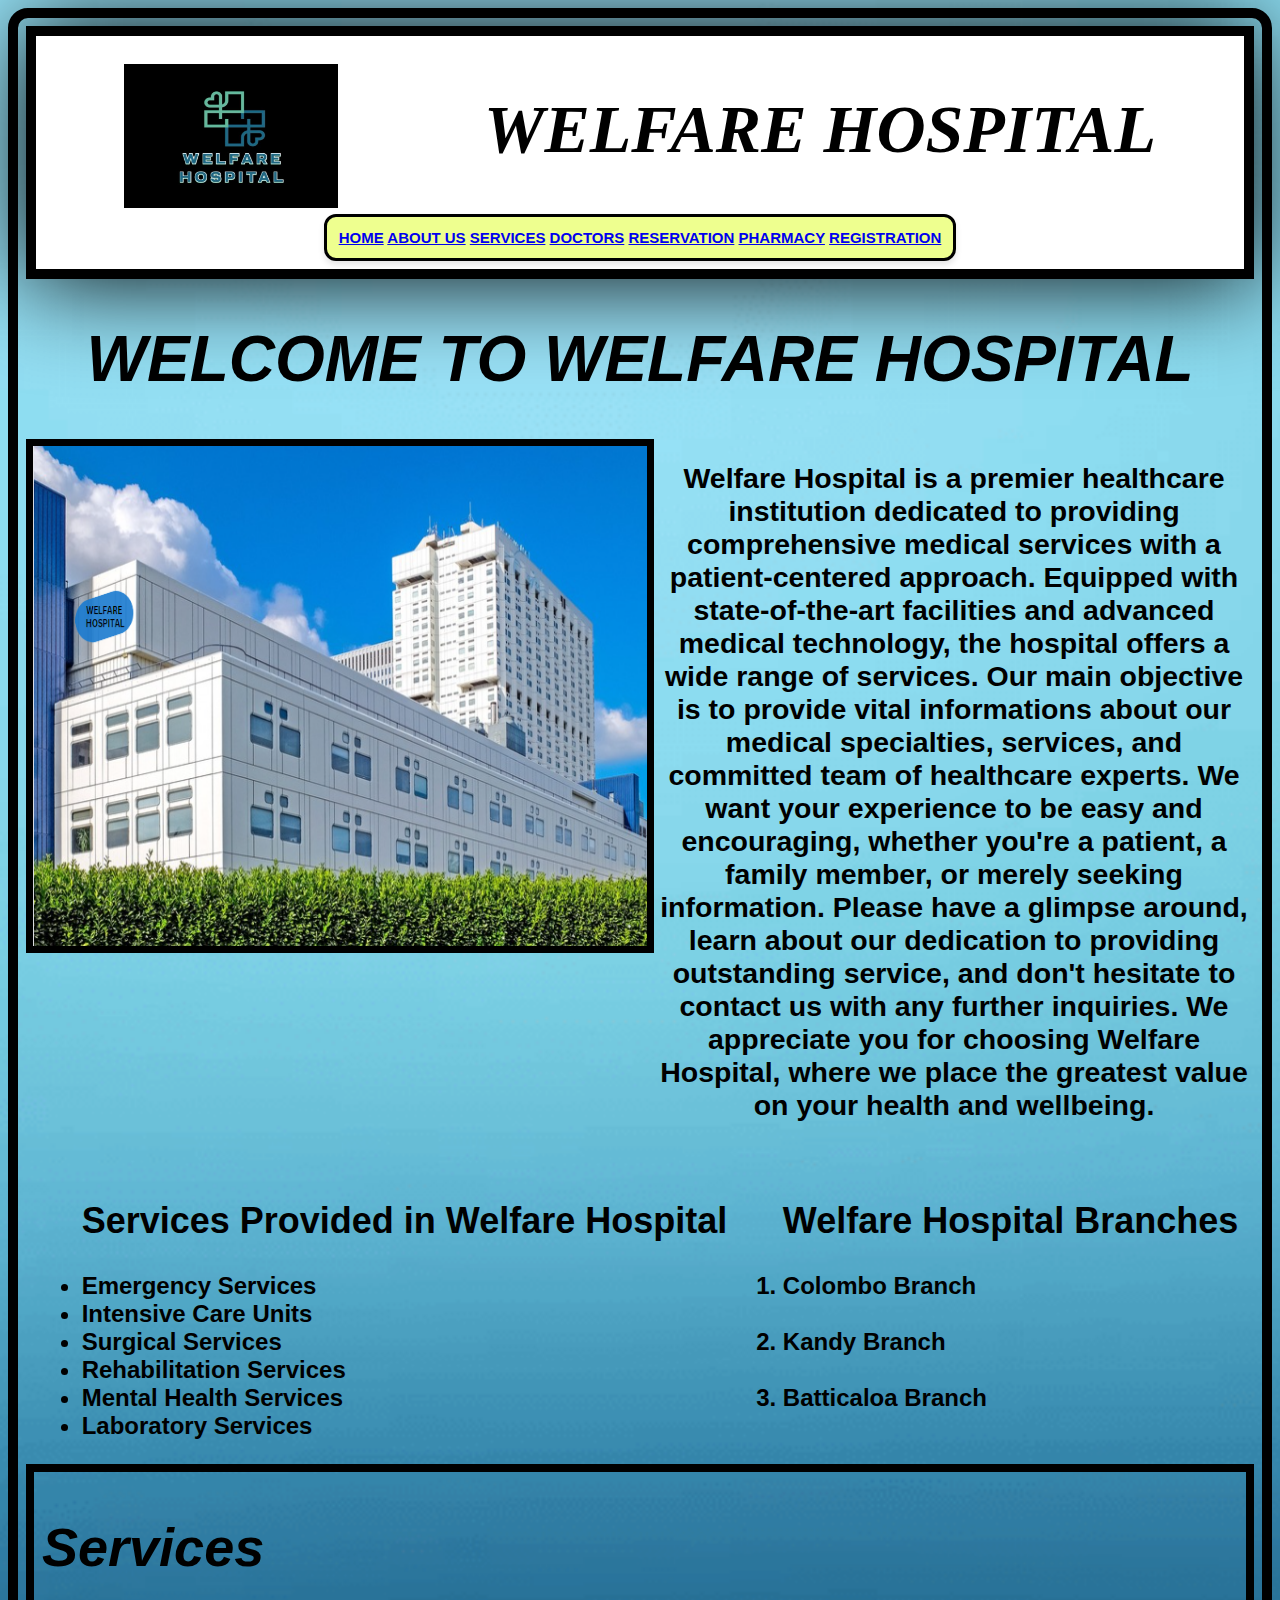
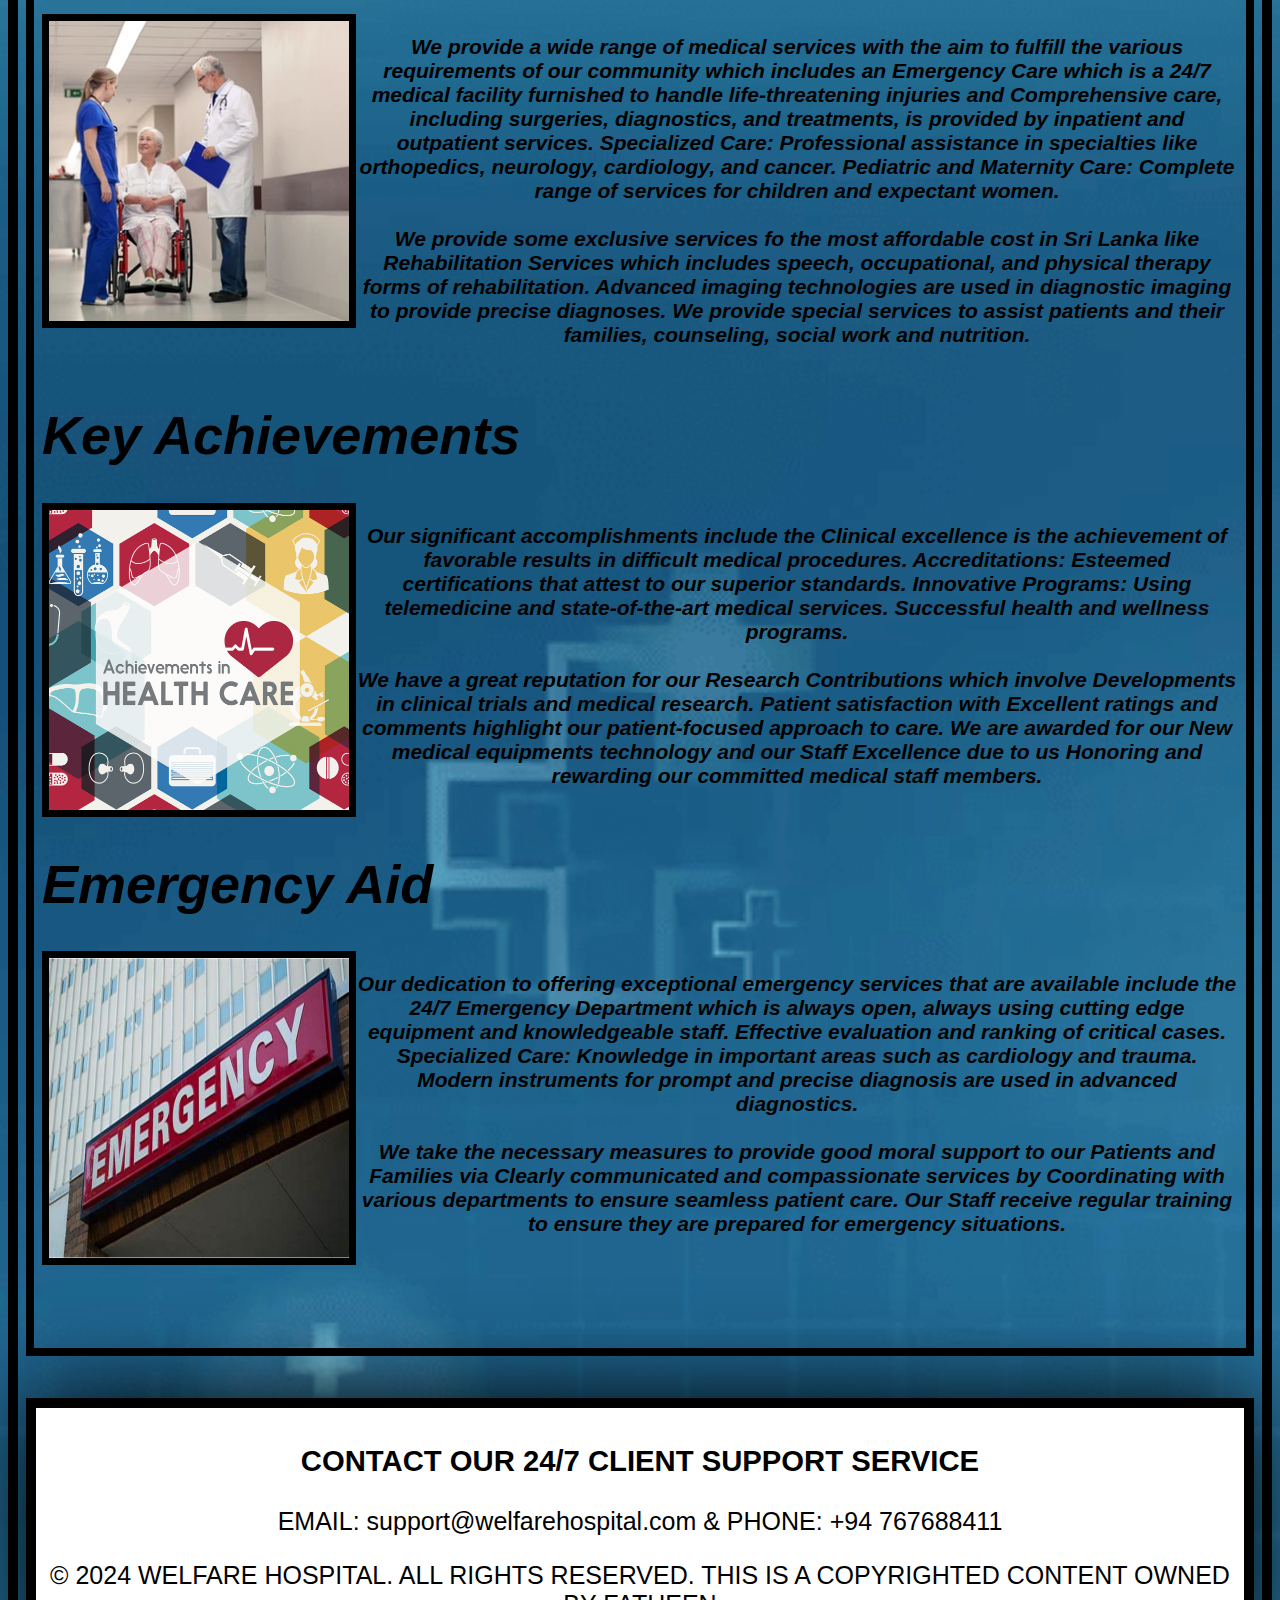
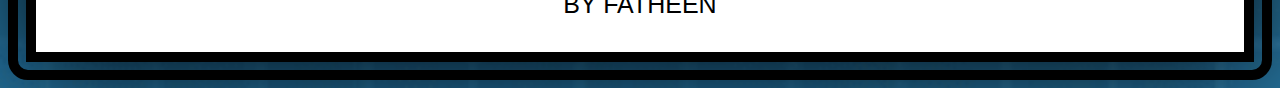
<file: index.html>
<!DOCTYPE html>
<html lang="en">
<head>
    <meta charset="UTF-8">
    <meta name="viewport" content="width=device-width, initial-scale=1.0">
    <meta name="keywords" content="WELFARE HOSPITAL">
    <meta name="description" content="this website contains informations about WELFARE HOSPITAL">
    <link rel="stylesheet" href="CSS_Styles/HeaderandFooterStyles.css">
    <link rel="stylesheet" href="CSS_Styles/IndexStyles.css">
    <title>WELFARE HOSPITAL</title>
    <link rel="shortcut icon" href="Images/favicon_package_v0.16 (1)/android-chrome-192x192.png" type="image/x-icon"><!--Adding Favicon to the Web Application-->
    <link rel="shortcut icon" href="Images/favicon_package_v0.16 (1)/android-chrome-384x384.png" type="image/x-icon">
    <link rel="shortcut icon" href="Images/favicon_package_v0.16 (1)/apple-touch-icon.png" type="image/x-icon">
    <link rel="shortcut icon" href="Images/favicon_package_v0.16 (1)/browserconfig.xml" type="image/x-icon">
    <link rel="shortcut icon" href="Images/favicon_package_v0.16 (1)/favicon-16x16.png" type="image/x-icon">
    <link rel="shortcut icon" href="Images/favicon_package_v0.16 (1)/favicon-32x32.png" type="image/x-icon">
    <link rel="shortcut icon" href="Images/favicon_package_v0.16 (1)/favicon.ico" type="image/x-icon">
    <link rel="shortcut icon" href="Images/favicon_package_v0.16 (1)/mstile-150x150.png" type="image/x-icon">
    <link rel="shortcut icon" href="Images/favicon_package_v0.16 (1)/safari-pinned-tab.svg" type="image/x-icon">
    <link rel="apple-touch-icon" sizes="180x180" href="Images/favicon_package_v0.16 (1)/android-chrome-192x192.png">
    <link rel="icon" type="image/png" sizes="32x32" href="/favicon-32x32.png">
    <link rel="icon" type="image/png" sizes="16x16" href="/favicon-16x16.png">
    <link rel="manifest" href="Images/favicon_package_v0.16 (1)/site.webmanifest">
    <link rel="mask-icon" href="/safari-pinned-tab.svg" color="#5bbad5">
    <meta name="msapplication-TileColor" content="#da532c">
    <meta name="theme-color" content="#ffffff">
</head>
<body bgcolor="#65fcf7">
    <body background="Images/Background.webp">
    <header>
        <section id="logo">
        <img src="Images/LOGO.jpg" alt="Logo" id="logo">
        </section>
        <h1>WELFARE HOSPITAL</h1>
        <section id="navigation"><!--Navigation Menu-->
        <nav>
            <a href="index.html">HOME</a>
            <a href="aboutpage.html">ABOUT US</a>
            <a href="services.html">SERVICES</a>
            <a href="doctors.html">DOCTORS</a>
            <a href="consultingreservation.html">RESERVATION</a>
            <a href="pharmacy.html">PHARMACY</a>
            <a href="registrationpage.html">REGISTRATION</a>
        </nav>
        </section>
    </header>
    <main><!--Main Content-->
        <article>
            <section id="title">
                <h1>WELCOME TO WELFARE HOSPITAL</h1>
            </section>
            <section id="introduction">
                <img src="Images/Hospital.png" alt="Hospital"><!--Main Image-->
                <h2>Welfare Hospital is a premier healthcare institution dedicated to providing comprehensive medical services with a patient-centered approach. Equipped with state-of-the-art facilities and advanced medical technology, the hospital offers a wide range of services. Our main objective is to provide vital informations about our medical specialties, services, and committed team of healthcare experts. We want your experience to be easy and encouraging, whether you're a patient, a family member, or merely seeking information. Please have a glimpse around, learn about our dedication to providing outstanding service, and don't hesitate to contact us with any further inquiries. We appreciate you for choosing Welfare Hospital, where we place the greatest value on your health and wellbeing.</h2>
                <br>
            </section>
            <section id="list">
                <ul><!--Unordered List Section-->
                    <h2>Services Provided in Welfare Hospital</h2>
                    <li>Emergency Services</li>
                    <li>Intensive Care Units</li>
                    <li>Surgical Services</li>
                    <li>Rehabilitation Services</li>
                    <li>Mental Health Services</li>
                    <li>Laboratory Services</li>
                </ul>
                <ol><!--Ordered List Section-->
                    <h2>Welfare Hospital Branches</h2>
                    <li>Colombo Branch</li>
                    <br>
                    <li>Kandy Branch</li>
                    <br>
                    <li>Batticaloa Branch</li>
                </ol>
            </section>
          
        </article>
        <section id="sect"><!--Three sub-sections-->
            <h1>Services</h1>
            <section id="services">
                
                <img src="Images/ServicesIMG.webp" alt="Services">
                <p>
                    We provide a wide range of medical services with the aim to fulfill the various requirements of our community which includes an Emergency Care which is a 24/7 medical facility furnished to handle life-threatening injuries and Comprehensive care, including surgeries, diagnostics, and treatments, is provided by inpatient and outpatient services.
                    Specialized Care: Professional assistance in specialties like orthopedics, neurology, cardiology, and cancer.
                    Pediatric and Maternity Care: Complete range of services for children and expectant women.
                    <br>
                    <br>
                    We provide some exclusive services fo the most affordable cost in Sri Lanka like Rehabilitation Services which includes speech, occupational, and physical therapy forms of rehabilitation.
                    Advanced imaging technologies are used in diagnostic imaging to provide precise diagnoses.
                    We provide special services to assist patients and their families, counseling, social work and nutrition.
                </p>

            </section>
            <h1>Key Achievements</h1>
            <section id="achievements">
                
                <img src="Images/Achievements.jpg" alt="Achievements">
                <p>
                    Our significant accomplishments include the Clinical excellence is the achievement of favorable results in difficult medical procedures.
                    Accreditations: Esteemed certifications that attest to our superior standards.
                    Innovative Programs: Using telemedicine and state-of-the-art medical services.
                    Successful health and wellness programs.
                    <br>
                    <br>
                    We have a great reputation for our Research Contributions which involve Developments in clinical trials and medical research.
                    Patient satisfaction with Excellent ratings and comments highlight our patient-focused approach to care.
                    We are awarded for our New medical equipments technology and our Staff Excellence due to us Honoring and rewarding our committed medical staff members.
                </p>

            </section>

            <h1>Emergency Aid</h1>
            <section id="emergency">
                <img src="Images/Emergency.jpg" alt="Emergency">
                <p>
                    Our dedication to offering exceptional emergency services that are available include the 24/7 Emergency Department which is always open, always using cutting edge equipment and knowledgeable staff.
                    Effective evaluation and ranking of critical cases.
                    Specialized Care: Knowledge in important areas such as cardiology and trauma.
                    Modern instruments for prompt and precise diagnosis are used in advanced diagnostics.
                    <br>
                    <br>
                    We take the necessary measures to provide good moral support to our Patients and Families via Clearly communicated and compassionate services by Coordinating with various departments to ensure seamless patient care.
                    Our Staff receive regular training to ensure they are prepared for emergency situations.
                </p>
            </section>
        </section>
        <br><br>
    </main>
    <footer>
        <section id="footer">
            <h3>CONTACT OUR 24/7 CLIENT SUPPORT SERVICE</h3>
            <p>EMAIL: support@welfarehospital.com & PHONE: +94 767688411</p>
            <P>&copy; 2024 WELFARE HOSPITAL. ALL RIGHTS RESERVED. THIS IS A COPYRIGHTED CONTENT OWNED BY FATHEEN</P>
        </section>
        <!--References of Content :
        
        LOGO - Design.com, 2024. AI Logo Generator, Available at: https://www.design.com/ai-logo-generator.
        Background Image - Pxfuel, Available at: https://www.pxfuel.com/.
        Main Image - Google Images, Available at: https://images.app.goo.gl/G9cDQbU7GBvEnw2B9.
        Services Image - Google Images, Available at: https://images.app.goo.gl/MZTP33XvSsC3HNPYA.
        Key Achievements Image - Google Images, Available at: https://images.app.goo.gl/DAoLDhdgavM7QMkz6.
        Emergency Aid Image - Google Images, Available at: https://images.app.goo.gl/iw6tTyQo12rpvkr8A.-->
    </footer>
</body>
</html>
</file>
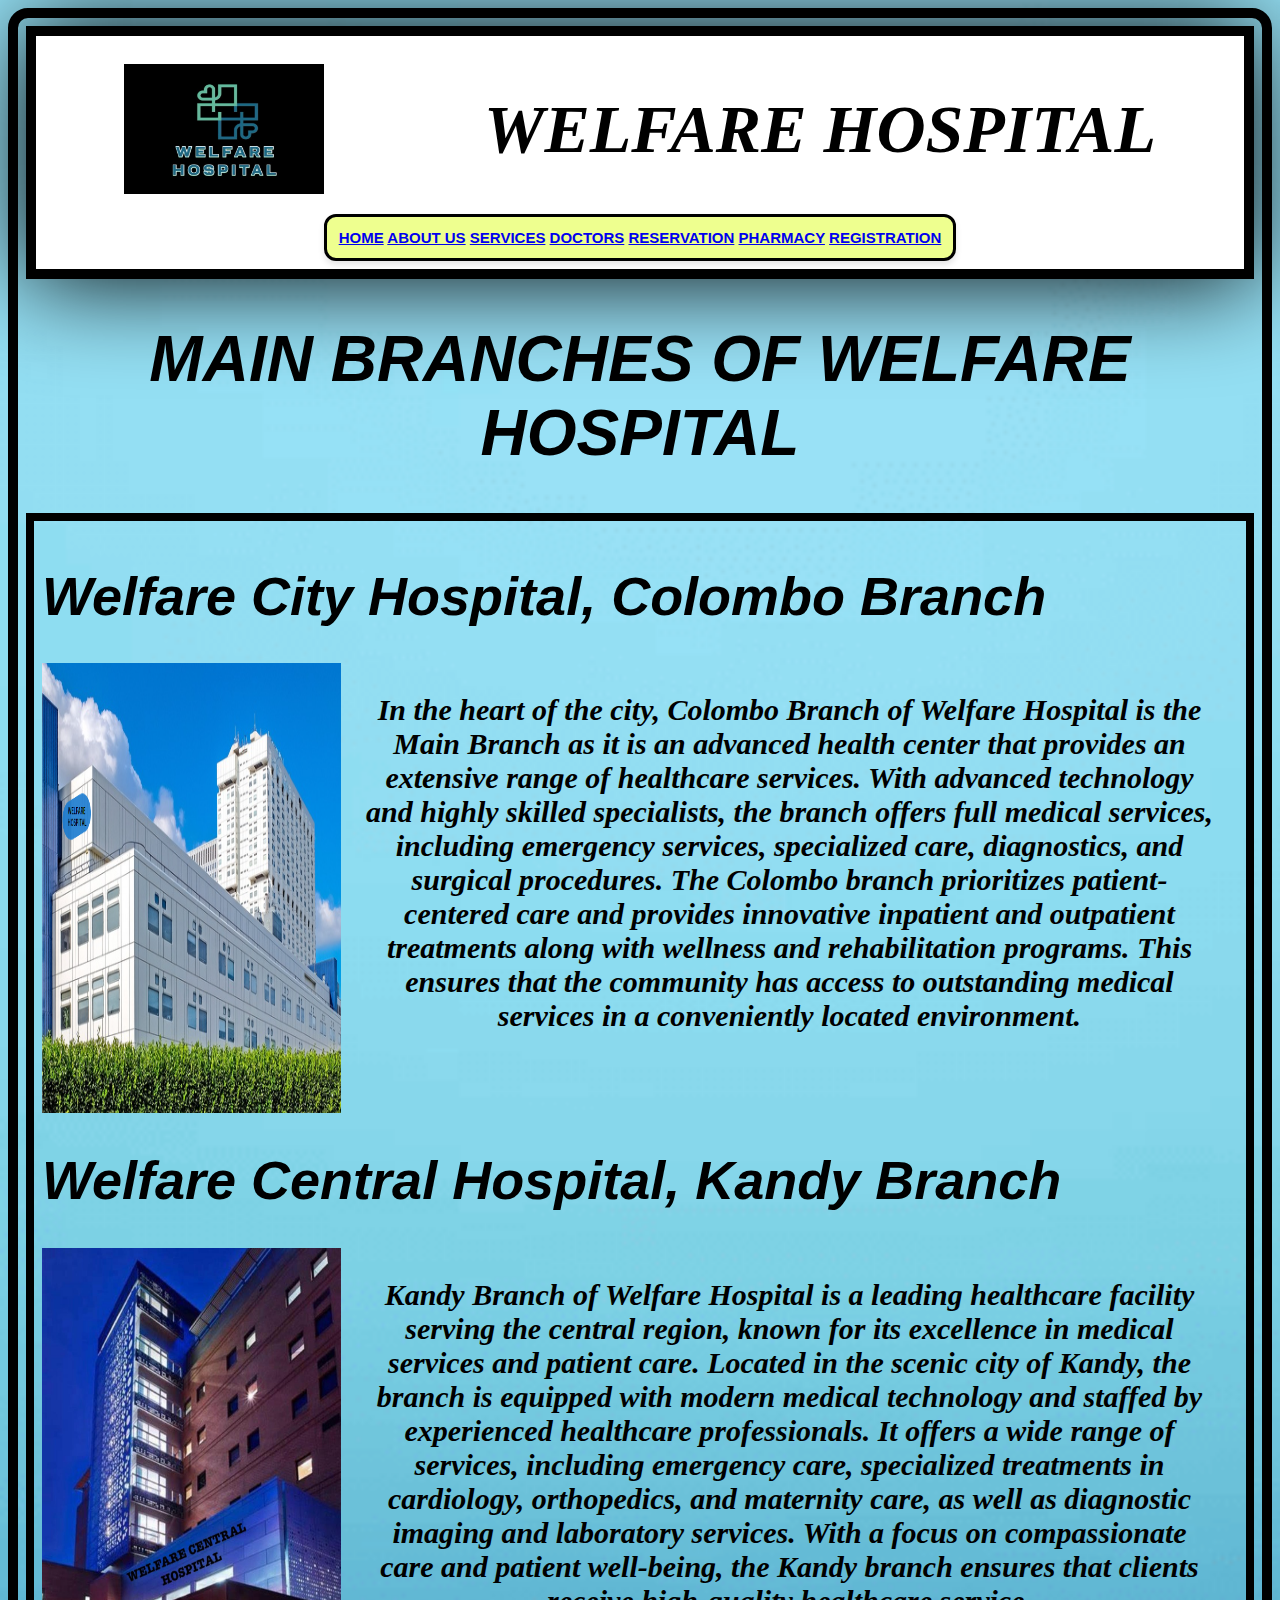
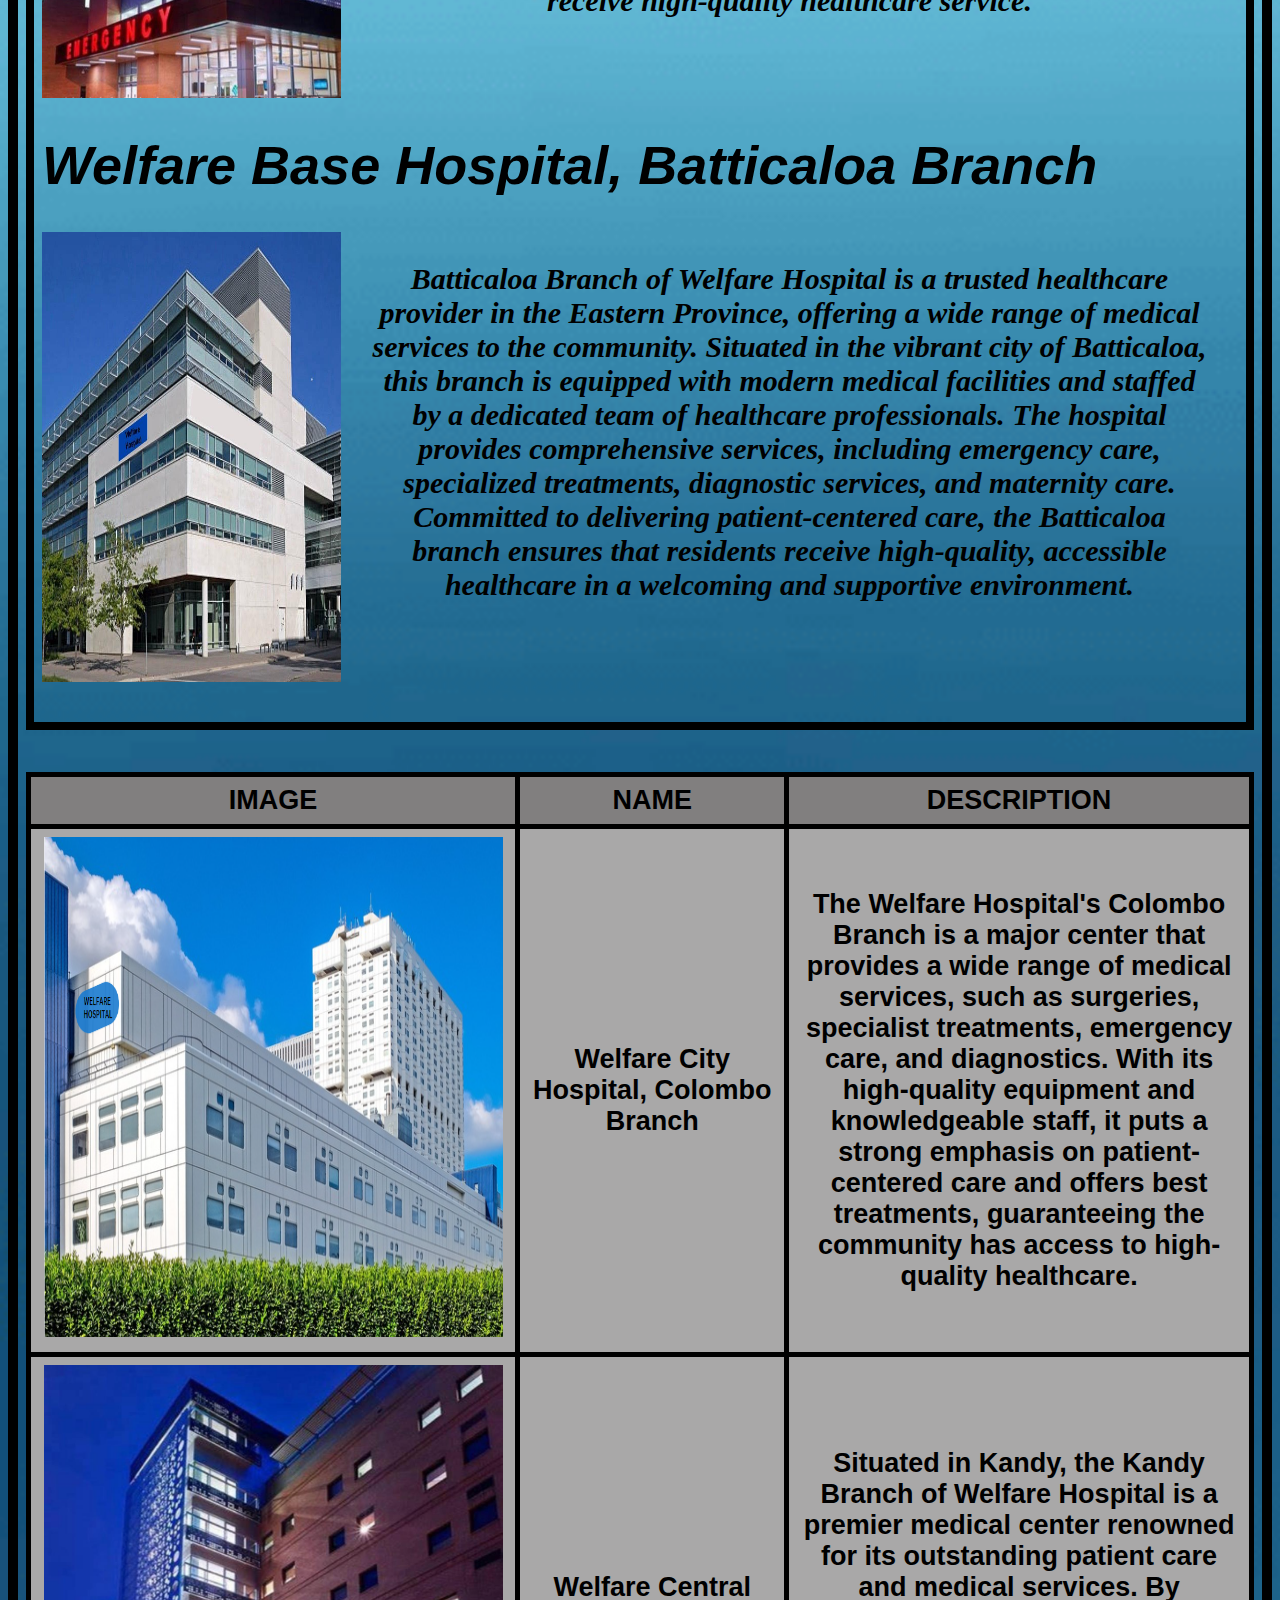
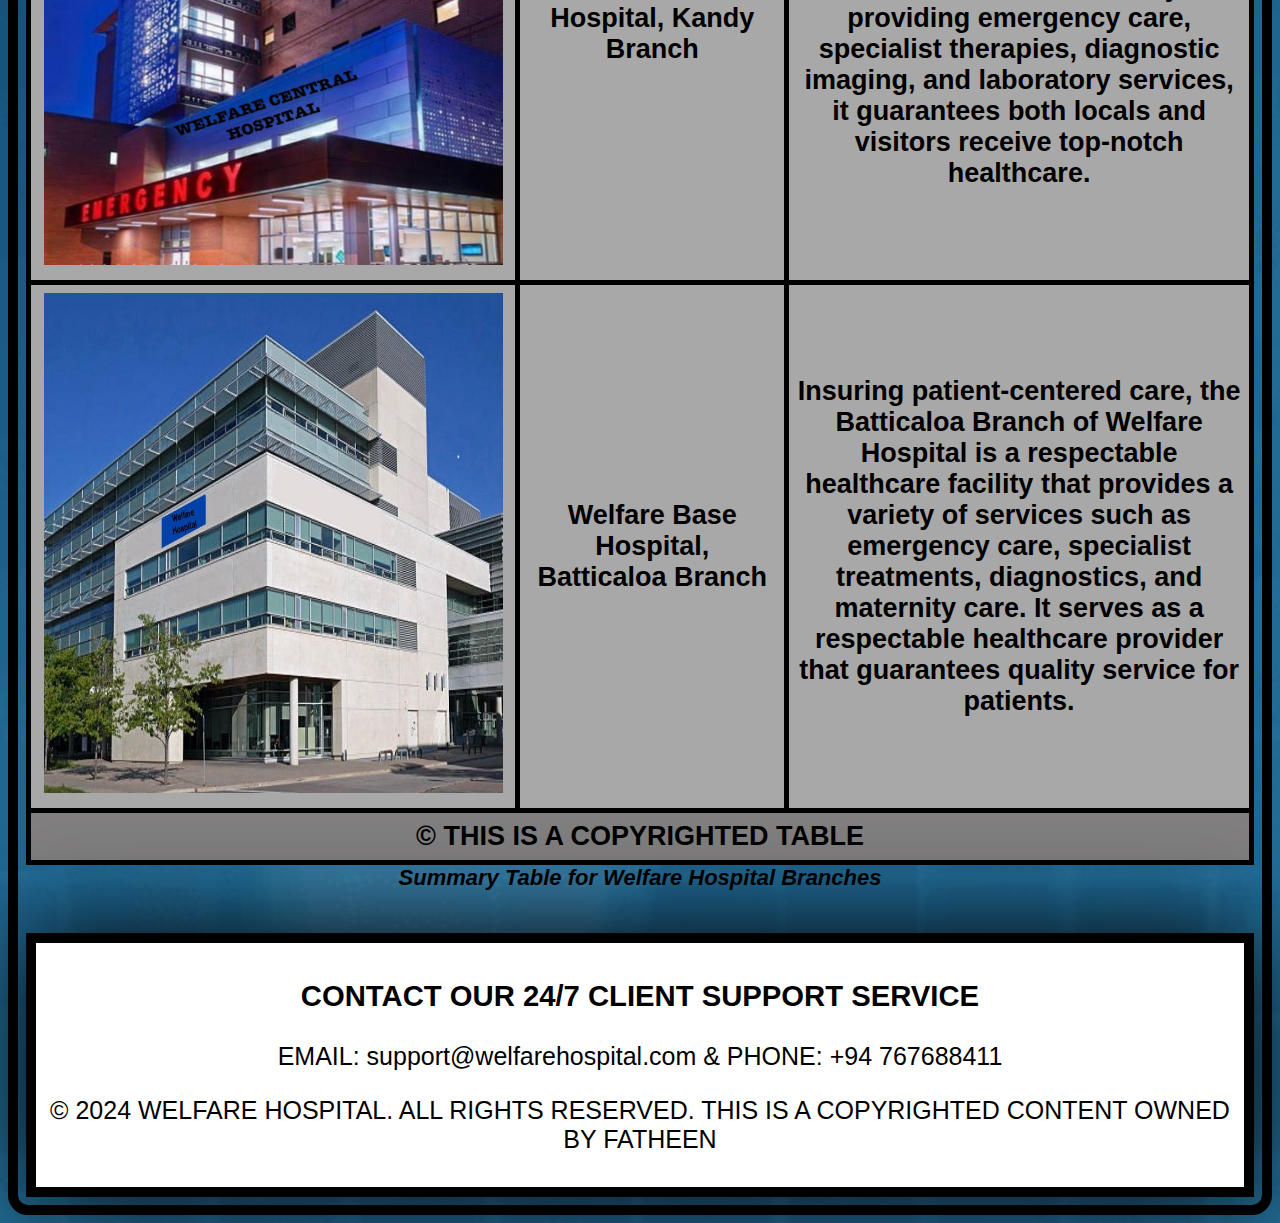
<file: aboutpage.html>
<!DOCTYPE html>
<html lang="en">
<head>
    <meta charset="UTF-8">
    <meta name="viewport" content="width=device-width, initial-scale=1.0">
    <meta name="keywords" content="WELFARE HOSPITAL">
    <meta name="description" content="this website contains informations about WELFARE HOSPITAL">
    <link rel="stylesheet" href="CSS_Styles/HeaderandFooterStyles.css">
    <link rel="stylesheet" href="CSS_Styles/AboutUsStyles.css">
    <title>WELFARE HOSPITAL</title>
    <link rel="shortcut icon" href="Images/favicon_package_v0.16 (1)/android-chrome-192x192.png" type="image/x-icon"><!--Adding Favicon to the Web Application-->
    <link rel="shortcut icon" href="Images/favicon_package_v0.16 (1)/android-chrome-384x384.png" type="image/x-icon">
    <link rel="shortcut icon" href="Images/favicon_package_v0.16 (1)/apple-touch-icon.png" type="image/x-icon">
    <link rel="shortcut icon" href="Images/favicon_package_v0.16 (1)/browserconfig.xml" type="image/x-icon">
    <link rel="shortcut icon" href="Images/favicon_package_v0.16 (1)/favicon-16x16.png" type="image/x-icon">
    <link rel="shortcut icon" href="Images/favicon_package_v0.16 (1)/favicon-32x32.png" type="image/x-icon">
    <link rel="shortcut icon" href="Images/favicon_package_v0.16 (1)/favicon.ico" type="image/x-icon">
    <link rel="shortcut icon" href="Images/favicon_package_v0.16 (1)/mstile-150x150.png" type="image/x-icon">
    <link rel="shortcut icon" href="Images/favicon_package_v0.16 (1)/safari-pinned-tab.svg" type="image/x-icon">
    <link rel="apple-touch-icon" sizes="180x180" href="Images/favicon_package_v0.16 (1)/android-chrome-192x192.png">
    <link rel="icon" type="image/png" sizes="32x32" href="/favicon-32x32.png">
    <link rel="icon" type="image/png" sizes="16x16" href="/favicon-16x16.png">
    <link rel="manifest" href="Images/favicon_package_v0.16 (1)/site.webmanifest">
    <link rel="mask-icon" href="/safari-pinned-tab.svg" color="#5bbad5">
    <meta name="msapplication-TileColor" content="#da532c">
    <meta name="theme-color" content="#ffffff">
</head>
<body bgcolor="#65fcf7">
    <body background="Images/Background.webp">
    <header>
        <section id="logo">
        <img src="Images/LOGO.jpg" alt="Logo" id="logo">
        </section>
        <h1>WELFARE HOSPITAL</h1>
        <section id="navigation">
        <nav>
            <a href="index.html">HOME</a>
            <a href="aboutpage.html">ABOUT US</a>
            <a href="services.html">SERVICES</a>
            <a href="doctors.html">DOCTORS</a>
            <a href="consultingreservation.html">RESERVATION</a>
            <a href="pharmacy.html">PHARMACY</a>
            <a href="registrationpage.html">REGISTRATION</a>
        </nav>
    </header>

    <main>
        <article>
            <section id="title">
                <h1>MAIN BRANCHES OF WELFARE HOSPITAL</h1>
            </section>
        </article><!--Main Content-->
        <section id="sect">
            <h1>Welfare City Hospital, Colombo Branch</h1>
            <section id="colombo">
                <img src="Images/Hospital.png" alt="colombo">
                <div class="explanation">
                    <p>In the heart of the city, Colombo Branch of Welfare Hospital is the Main Branch as it is an advanced health center that provides an extensive range of healthcare services. With advanced technology and highly skilled specialists, the branch offers full medical services, including emergency services, specialized care, diagnostics, and surgical procedures. The Colombo branch prioritizes patient-centered care and provides innovative inpatient and outpatient treatments along with wellness and rehabilitation programs. This ensures that the community has access to outstanding medical services in a conveniently located environment.</p>
                    <iframe src="https://www.google.com/maps/embed?pb=!1m18!1m12!1m3!1d15844.030681244049!2d79.87039584775049!3d6.889683689748874!2m3!1f0!2f0!3f0!3m2!1i1024!2i768!4f13.1!3m3!1m2!1s0x3ae25a2d3e1a1f1b%3A0xe505e16b84fb506e!2sThe%20Lanka%20Hospitals%20Corporation%20PLC!5e0!3m2!1sen!2slk!4v1725980274737!5m2!1sen!2slk" width="600" height="450" style="border:0;" allowfullscreen="" loading="lazy" referrerpolicy="no-referrer-when-downgrade"></iframe> <!--Map Location-->
                </div>
            </section>
                
            <h1>Welfare Central Hospital, Kandy Branch</h1>
            <section id="kandy">
                <img src="Images/Kandy Branch.jpg" alt="kandy">
                <div class="explanation">
                    <p>Kandy Branch of Welfare Hospital is a leading healthcare facility serving the central region, known for its excellence in medical services and patient care. Located in the scenic city of Kandy, the branch is equipped with modern medical technology and staffed by experienced healthcare professionals. It offers a wide range of services, including emergency care, specialized treatments in cardiology, orthopedics, and maternity care, as well as diagnostic imaging and laboratory services. With a focus on compassionate care and patient well-being, the Kandy branch ensures that clients receive high-quality healthcare service.</p>
                    <iframe src="https://www.google.com/maps/embed?pb=!1m18!1m12!1m3!1d1013601.662337019!2d79.58327778385376!3d7.081695239812033!2m3!1f0!2f0!3f0!3m2!1i1024!2i768!4f13.1!3m3!1m2!1s0x3ae368bfe966ab9b%3A0x9e1a29721b0d55c8!2sAsiri%20Hospital%20Kandy!5e0!3m2!1sen!2slk!4v1725957516455!5m2!1sen!2slk" width="600" height="450" style="border:0;" allowfullscreen="" loading="lazy" referrerpolicy="no-referrer-when-downgrade"></iframe> <!--Map Location-->
                </div>
    
            </section>
    
            <h1>Welfare Base Hospital, Batticaloa Branch</h1>
            <section id="batticaloa">
                <img src="Images/Batticaloe Branch.jpg" alt="batticaloa">
                <div class="explanation">
                    <p>Batticaloa Branch of Welfare Hospital is a trusted healthcare provider in the Eastern Province, offering a wide range of medical services to the community. Situated in the vibrant city of Batticaloa, this branch is equipped with modern medical facilities and staffed by a dedicated team of healthcare professionals. The hospital provides comprehensive services, including emergency care, specialized treatments, diagnostic services, and maternity care. Committed to delivering patient-centered care, the Batticaloa branch ensures that residents receive high-quality, accessible healthcare in a welcoming and supportive environment.</p>
                    <iframe src="https://www.google.com/maps/embed?pb=!1m18!1m12!1m3!1d2025424.731567512!2d79.46102047102616!3d7.4754467651254695!2m3!1f0!2f0!3f0!3m2!1i1024!2i768!4f13.1!3m3!1m2!1s0x3afad2aa623c37bf%3A0x514a740d061d9b30!2sTeaching%20Hospital%2C%20Batticaloa!5e0!3m2!1sen!2slk!4v1725957555441!5m2!1sen!2slk" width="600" height="450" style="border:0;" allowfullscreen="" loading="lazy" referrerpolicy="no-referrer-when-downgrade"></iframe> <!--Map Location-->
                </div>

            </section>
        </section>
        <br>
        <br>
        <section id="table">
            <table><!--Summary Table with Image, Name and Description of Welfare Hospital Branches -->
                <caption>Summary Table for Welfare Hospital Branches</caption>
                <thead>
                    <tr>
                        <th>IMAGE</th>
                        <th>NAME</th>
                        <th>DESCRIPTION</th>
                    </tr>
                </thead>
                <tbody>
                    <tr>
                        <td data-label="IMAGE: " width="40%"><img src="Images/Hospital.png" alt="colombo hospital"></td>
                        <td data-label="NAME: " width="22%">Welfare City Hospital, Colombo Branch</td>
                        <td data-label="DESCRIPTION: ">The Welfare Hospital's Colombo Branch is a major center that provides a wide range of medical services, such as surgeries, specialist treatments, emergency care, and diagnostics. With its high-quality equipment and knowledgeable staff, it puts a strong emphasis on patient-centered care and offers best treatments, guaranteeing the community has access to high-quality healthcare.</td>

                    </tr>
                    <tr>
                        <td data-label="IMAGE: "><img src="Images/Kandy Branch.jpg" alt="kandy hospital"></td>
                        <td data-label="NAME: ">Welfare Central Hospital, Kandy Branch</td>
                        <td data-label="DESCRIPTION: ">Situated in Kandy, the Kandy Branch of Welfare Hospital is a premier medical center renowned for its outstanding patient care and medical services. By providing emergency care, specialist therapies, diagnostic imaging, and laboratory services, it guarantees both locals and visitors receive top-notch healthcare.</td>

                    </tr>
                    <tr>
                        <td data-label="IMAGE: "><img src="Images/Batticaloe Branch.jpg" alt="batticaloa hospital"></td>
                        <td data-label="NAME: ">Welfare Base Hospital, Batticaloa Branch</td>
                        <td data-label="DESCRIPTION: ">Insuring patient-centered care, the Batticaloa Branch of Welfare Hospital is a respectable healthcare facility that provides a variety of services such as emergency care, specialist treatments, diagnostics, and maternity care. It serves as a respectable healthcare provider that guarantees quality service for patients.</td>

                    </tr>
                </tbody>
                <tfoot><!--Table Footer-->
                    <tr>
                        <td colspan="3" align="center">&copy; THIS IS A COPYRIGHTED TABLE</td>
                    </tr>
                </tfoot>
            </table>

        </section> 
    </main>
    <br>
    <br>

    <footer>
        <section id="footer">
            <h3>CONTACT OUR 24/7 CLIENT SUPPORT SERVICE</h3>
            <p>EMAIL: support@welfarehospital.com & PHONE: +94 767688411</p>
            <P>&copy; 2024 WELFARE HOSPITAL. ALL RIGHTS RESERVED. THIS IS A COPYRIGHTED CONTENT OWNED BY FATHEEN</P>
        </section>
        <!--References of Content :
        
        LOGO - Design.com, 2024. AI Logo Generator, Available at: https://www.design.com/ai-logo-generator.
        Background Image - Pxfuel, Available at: https://www.pxfuel.com/.
        Colombo Branch Image - Google Images, Available at: https://images.app.goo.gl/G9cDQbU7GBvEnw2B9.
        Kandy Branch Image - Google Images, Available at: https://images.app.goo.gl/nn9JX1hg5B7RQToc8.
        Batticaloa Branch - Google Images, Available at: https://images.app.goo.gl/SXLTze5QFnVHAq2m9.
        Map Location - Google Maps, Available at: https://maps.google.com/ -->
    </footer>
</body>
</html>
</file>
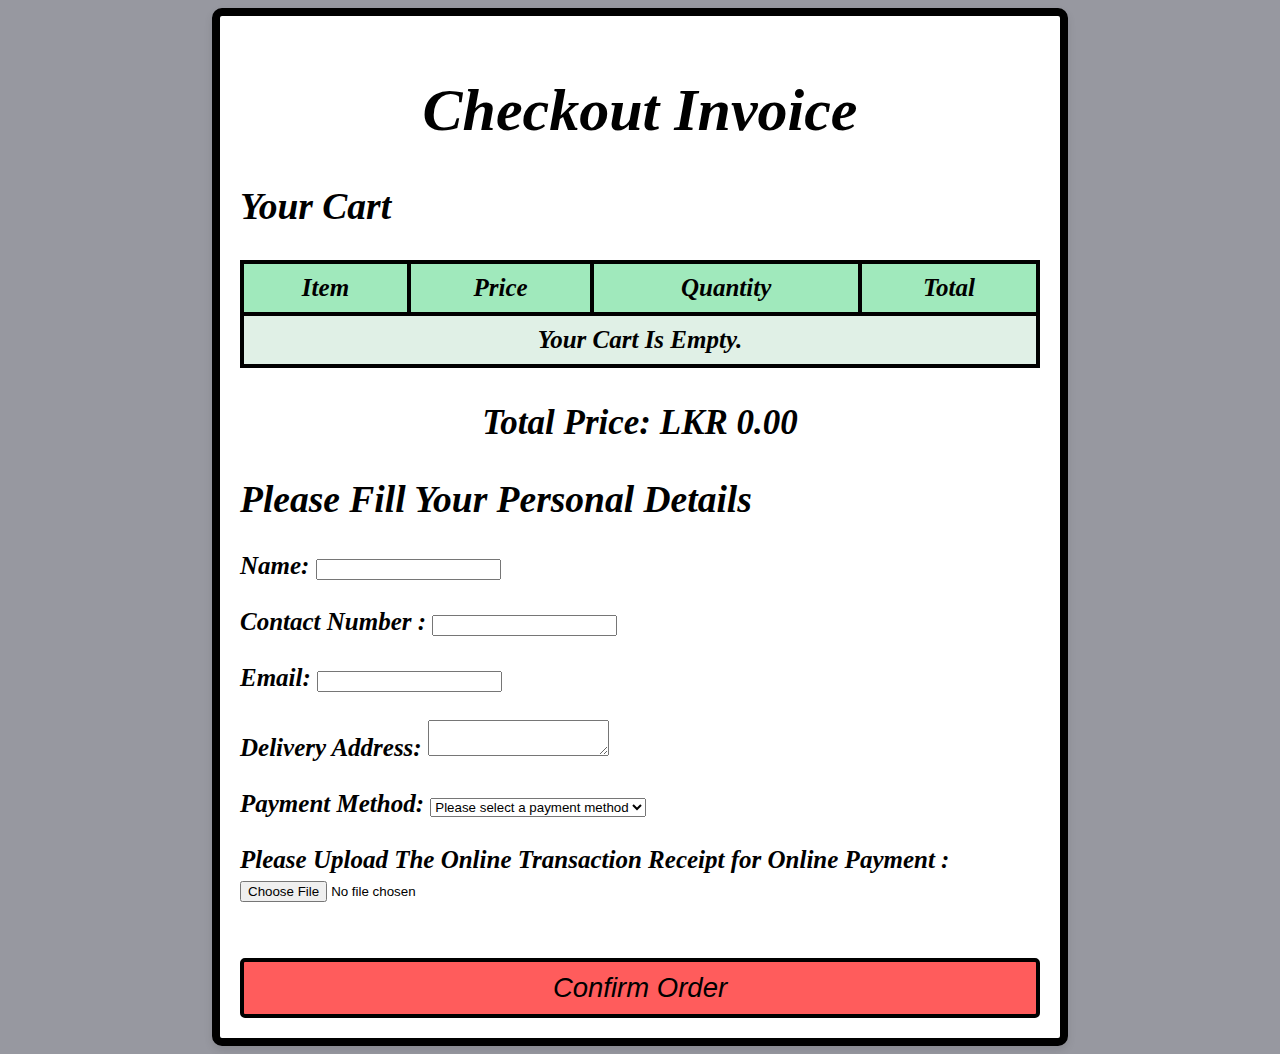
<file: checkout.html>
<!DOCTYPE html>
<html lang="en">
<head>
    <meta charset="UTF-8">
    <meta name="viewport" content="width=device-width, initial-scale=1.0">
    <title>Checkout</title>
    <link rel="stylesheet" href="CSS_Styles/CheckoutStyles.css">
</head>
<body>
    <div class="checkout-container">
        <h1>Checkout Invoice</h1>
        <div class="cart-summary">
            <h2>Your Cart</h2>
            <table id="cart-table">
                <thead>
                    <tr>
                        <th>Item</th>
                        <th>Price</th>
                        <th>Quantity</th>
                        <th>Total</th>
                    </tr>
                </thead>
                <tbody id="cart-items"></tbody>
            </table>
            <div class="total">
                <p>Total Price: <span id="total-price">$0.00</span></p>
            </div>
        </div>

        <div id="user-details">
            <h2>Please Fill Your Personal Details</h2>
            <form id="checkout-form">
                <label for="name">Name:</label>
                <input type="text" id="name" name="name" required><br><br>

                <label for="contactNumber">Contact Number : </label>
                <input type="tel" id="contactNumber" name="contactNumber" required><br><br>
                
                <label for="email">Email:</label>
                <input type="email" id="email" name="email" required><br><br>
    
                <label for="address">Delivery Address:</label>
                <textarea id="address" name="address" required></textarea><br><br>

                <label for="payment">Payment Method:</label>
                
                <select id="payment" name="payment" required>
                    <option value="" disabled selected>Please select a payment method</option>
                    <option value="cash">Cash on Delivery</option>
                    <option value="onlinepayment">Online Payment</option>
                </select><br><br>


                <label for="report">Please Upload The Online Transaction Receipt for Online Payment : </label>
                <input type="file" name="report" id="report" required><br><br>

            </form>
        </div><br>

        <button id="confirm-order-btn">Confirm Order</button>
    </div>
    <script src="JavaScript/checkout.js"></script>
</body>
</html>
</file>
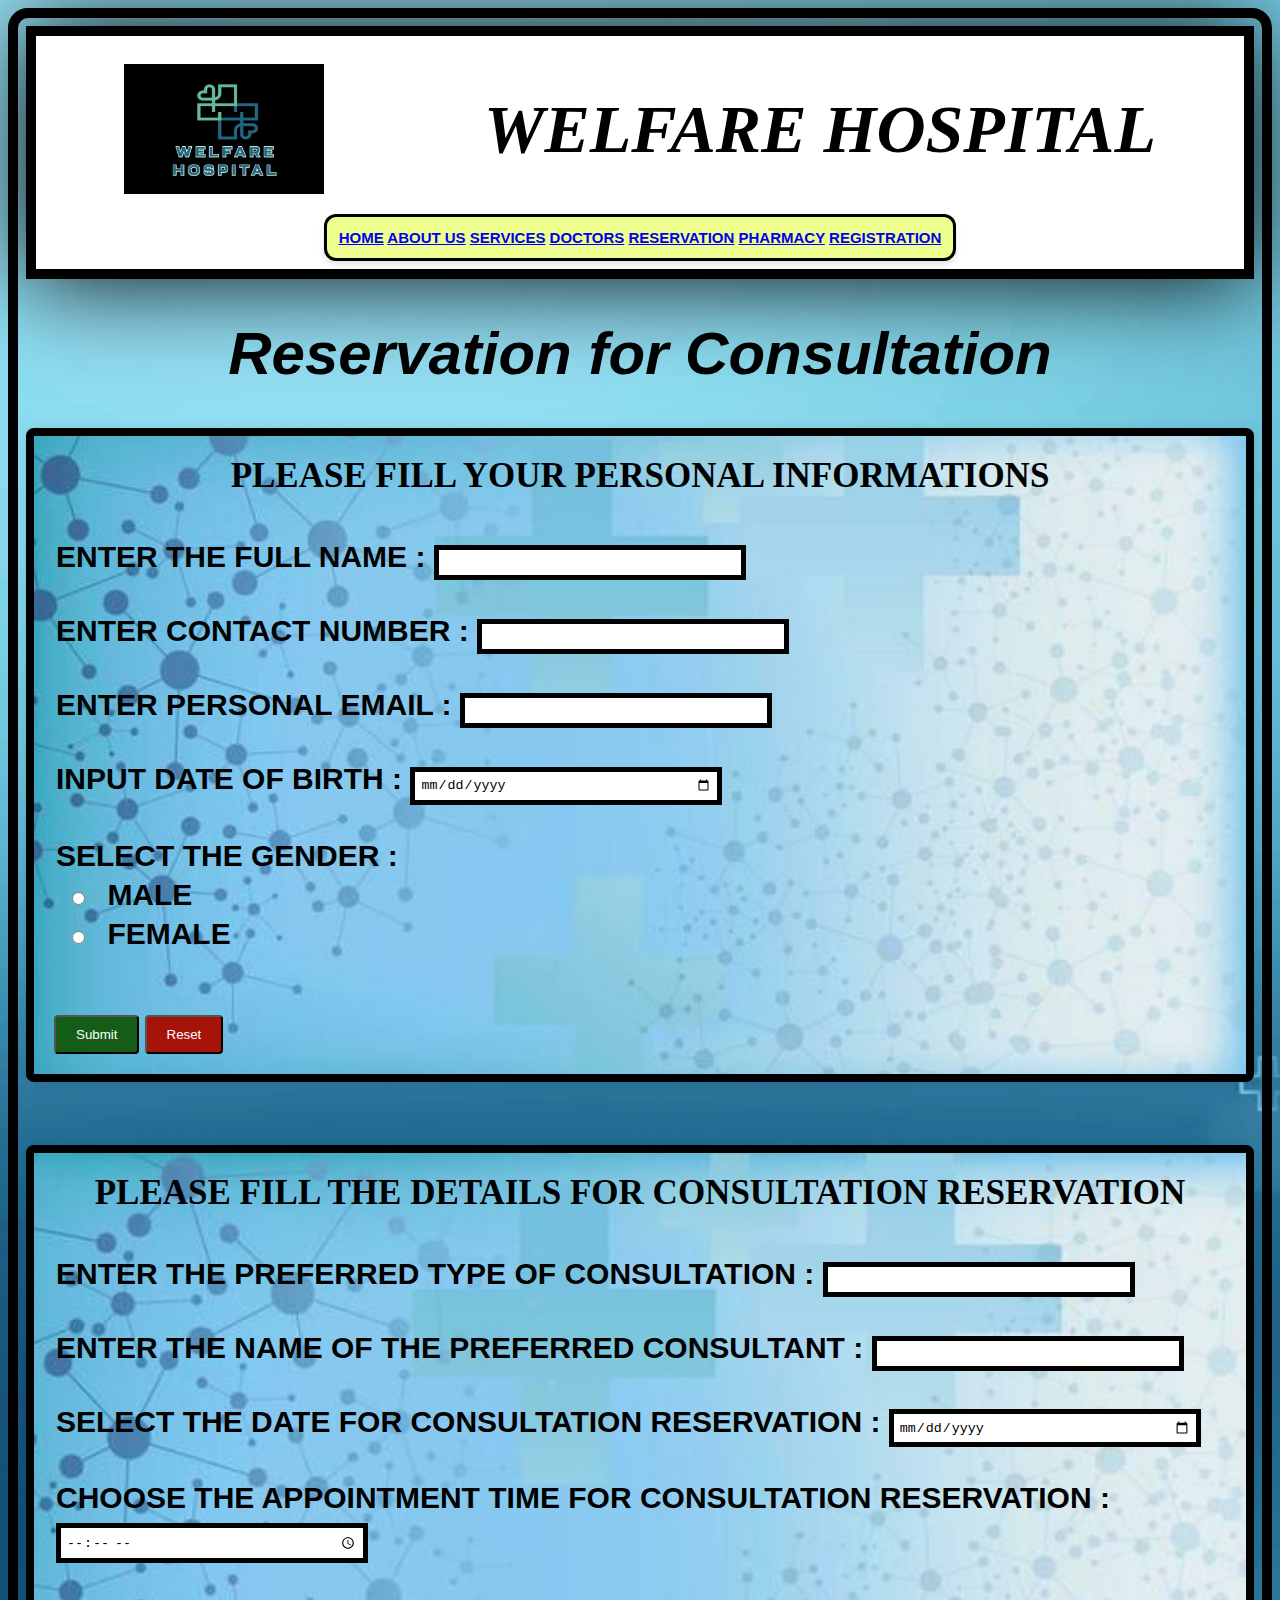
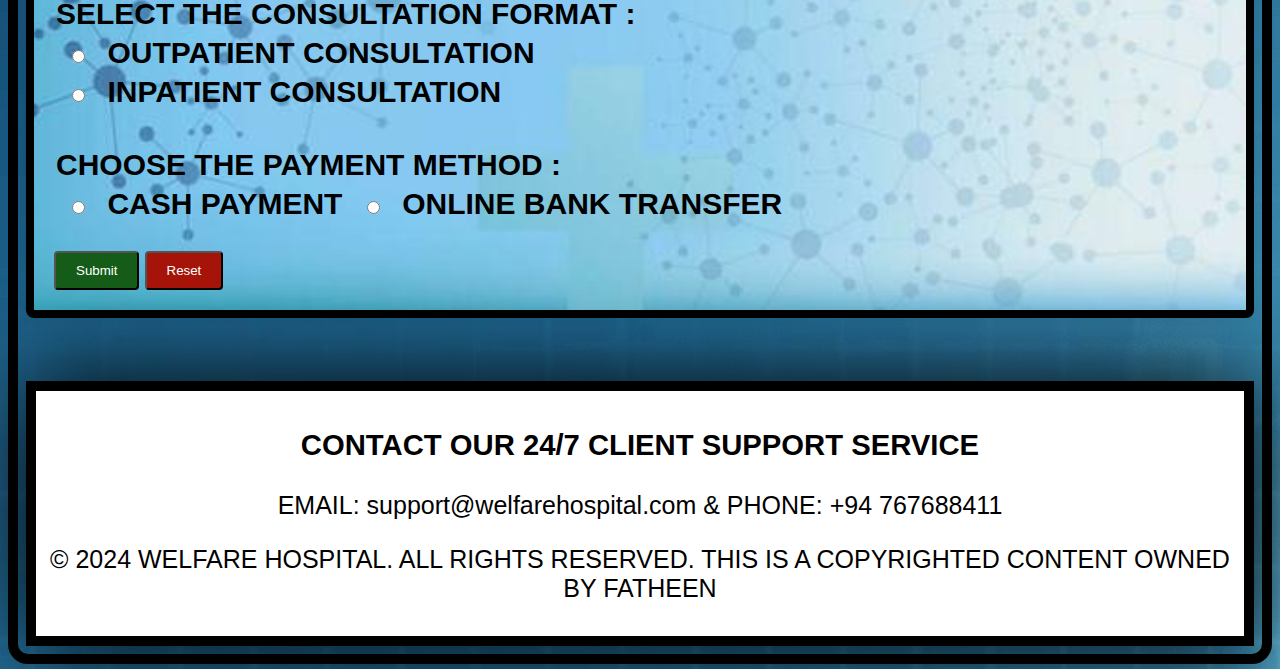
<file: consultingreservation.html>
<!DOCTYPE html>
<html lang="en">
<head>
    <meta charset="UTF-8">
    <meta name="viewport" content="width=device-width, initial-scale=1.0">
    <meta name="keywords" content="WELFARE HOSPITAL">
    <meta name="description" content="this website contains informations about WELFARE HOSPITAL">
    <link rel="stylesheet" href="CSS_Styles/HeaderandFooterStyles.css">
    <link rel="stylesheet" href="CSS_Styles/ConsultingReservationStyles.css">
    <title>WELFARE HOSPITAL</title>
    <link rel="shortcut icon" href="Images/favicon_package_v0.16 (1)/android-chrome-192x192.png" type="image/x-icon"><!--Adding Favicon to the Web Application-->
    <link rel="shortcut icon" href="Images/favicon_package_v0.16 (1)/android-chrome-384x384.png" type="image/x-icon">
    <link rel="shortcut icon" href="Images/favicon_package_v0.16 (1)/apple-touch-icon.png" type="image/x-icon">
    <link rel="shortcut icon" href="Images/favicon_package_v0.16 (1)/browserconfig.xml" type="image/x-icon">
    <link rel="shortcut icon" href="Images/favicon_package_v0.16 (1)/favicon-16x16.png" type="image/x-icon">
    <link rel="shortcut icon" href="Images/favicon_package_v0.16 (1)/favicon-32x32.png" type="image/x-icon">
    <link rel="shortcut icon" href="Images/favicon_package_v0.16 (1)/favicon.ico" type="image/x-icon">
    <link rel="shortcut icon" href="Images/favicon_package_v0.16 (1)/mstile-150x150.png" type="image/x-icon">
    <link rel="shortcut icon" href="Images/favicon_package_v0.16 (1)/safari-pinned-tab.svg" type="image/x-icon">
    <link rel="apple-touch-icon" sizes="180x180" href="Images/favicon_package_v0.16 (1)/android-chrome-192x192.png">
    <link rel="icon" type="image/png" sizes="32x32" href="/favicon-32x32.png">
    <link rel="icon" type="image/png" sizes="16x16" href="/favicon-16x16.png">
    <link rel="manifest" href="Images/favicon_package_v0.16 (1)/site.webmanifest">
    <link rel="mask-icon" href="/safari-pinned-tab.svg" color="#5bbad5">
    <meta name="msapplication-TileColor" content="#da532c">
    <meta name="theme-color" content="#ffffff">
</head>
<body bgcolor="#65fcf7">
    <body background="Images/Background.webp">
    <header>
        <section id="logo">
        <img src="Images/LOGO.jpg" alt="Logo" id="logo">
        </section>
        <h1>WELFARE HOSPITAL</h1>
        <section id="navigation">
        <nav>
            <a href="index.html">HOME</a>
            <a href="aboutpage.html">ABOUT US</a>
            <a href="services.html">SERVICES</a>
            <a href="doctors.html">DOCTORS</a>
            <a href="consultingreservation.html">RESERVATION</a>
            <a href="pharmacy.html">PHARMACY</a>
            <a href="registrationpage.html">REGISTRATION</a>
        </nav>
    </header>

    <main>
        <section id="title">
            <h1>Reservation for Consultation</h1>
        </section>

        <form action="#" method="post" id="Form1"><!--Form for Consultation Reservation-->
            <fieldset>
                <legend>PLEASE FILL YOUR PERSONAL INFORMATIONS</legend>
                <br>
                
                <label for="fullName">ENTER THE FULL NAME : </label>
                <input type="text" id="fullName" name="fullName" required><br>
                <br>

                <label for="contactNumber">ENTER CONTACT NUMBER : </label>
                <input type="tel" id="contactNumber" name="contactNumber" required><br>
                <br>

                <label for="email">ENTER PERSONAL EMAIL : </label>
                <input type="email" id="email" name="email" required><br>
                <br>

                <label for="dob">INPUT DATE OF BIRTH : </label>
                <input type="date" id="dob" name="dob" required><br>
                <br>
            
                
                <label>SELECT THE GENDER :</label><br>
                <input type="radio" id="male" name="gender" value="male">
                <label for="male">MALE</label><br>
            
                
                <input type="radio" id="female" name="gender" value="female">
                <label for="female">FEMALE</label><br>
                <br>
            </fieldset>
            
            <button type="submit">Submit</button><!--Buttons for Submit and Reset-->
            <button type="reset">Reset</button>
        
        </form>
        <br>
        <br>
        <br>

        <form action="#" method="post" id="Form2">
            <fieldset>
                <legend>PLEASE FILL THE DETAILS FOR CONSULTATION RESERVATION</legend>
                <br>
                
                <label for="type">ENTER THE PREFERRED TYPE OF CONSULTATION :</label>
                <input type="text" id="type" name="type" required><br>
                <br>

                <label for="docName">ENTER THE NAME OF THE PREFERRED CONSULTANT : </label>
                <input type="text" id="docName" name="docName" required><br>
                <br>

                <label for="date">SELECT THE DATE FOR CONSULTATION RESERVATION :</label>
                <input type="date" id="date" name="date" required><br>
                <br>

                <label for="time">CHOOSE THE APPOINTMENT TIME FOR CONSULTATION RESERVATION :</label>
                <input type="time" id="time" name="time" required><br>
                <br>

                <label>SELECT THE CONSULTATION FORMAT :</label><br>
                <input type="radio" id="format1" name="ConsultationFormat" value="format1">
                <label for="format1">OUTPATIENT CONSULTATION</label><br>

                <input type="radio" id="format2" name="ConsultationFormat" value="format2">
                <label for="format2">INPATIENT CONSULTATION</label><br>
                <br>

                <label>CHOOSE THE PAYMENT METHOD :</label><br>
                <input type="radio" id="payment1" name="paymentmethod" value="payment1">
                <label for="payment1">CASH PAYMENT</label>

                <input type="radio" id="payment2" name="paymentmethod" value="payment2">
                <label for="payment2">ONLINE BANK TRANSFER</label>

            </fieldset>

            <button type="submit">Submit</button>
            <button type="reset">Reset</button>
        </form>
    </main>
    <br>
    <br>
    <br>


    <footer>
        <section id="footer">
            <h3>CONTACT OUR 24/7 CLIENT SUPPORT SERVICE</h3>
            <p>EMAIL: support@welfarehospital.com & PHONE: +94 767688411</p>
            <P>&copy; 2024 WELFARE HOSPITAL. ALL RIGHTS RESERVED. THIS IS A COPYRIGHTED CONTENT OWNED BY FATHEEN</P>
        </section>
        <!--References of Content :
        
        LOGO - Design.com, 2024. AI Logo Generator, Available at: https://www.design.com/ai-logo-generator.
        Background Image - Pxfuel, Available at: https://www.pxfuel.com/.
        Background Image Of Form - Google Images, Available at: https://images.app.goo.gl/tEPozp6aY2VuZM9V6.-->
    </footer>
</body>
</html>
</file>
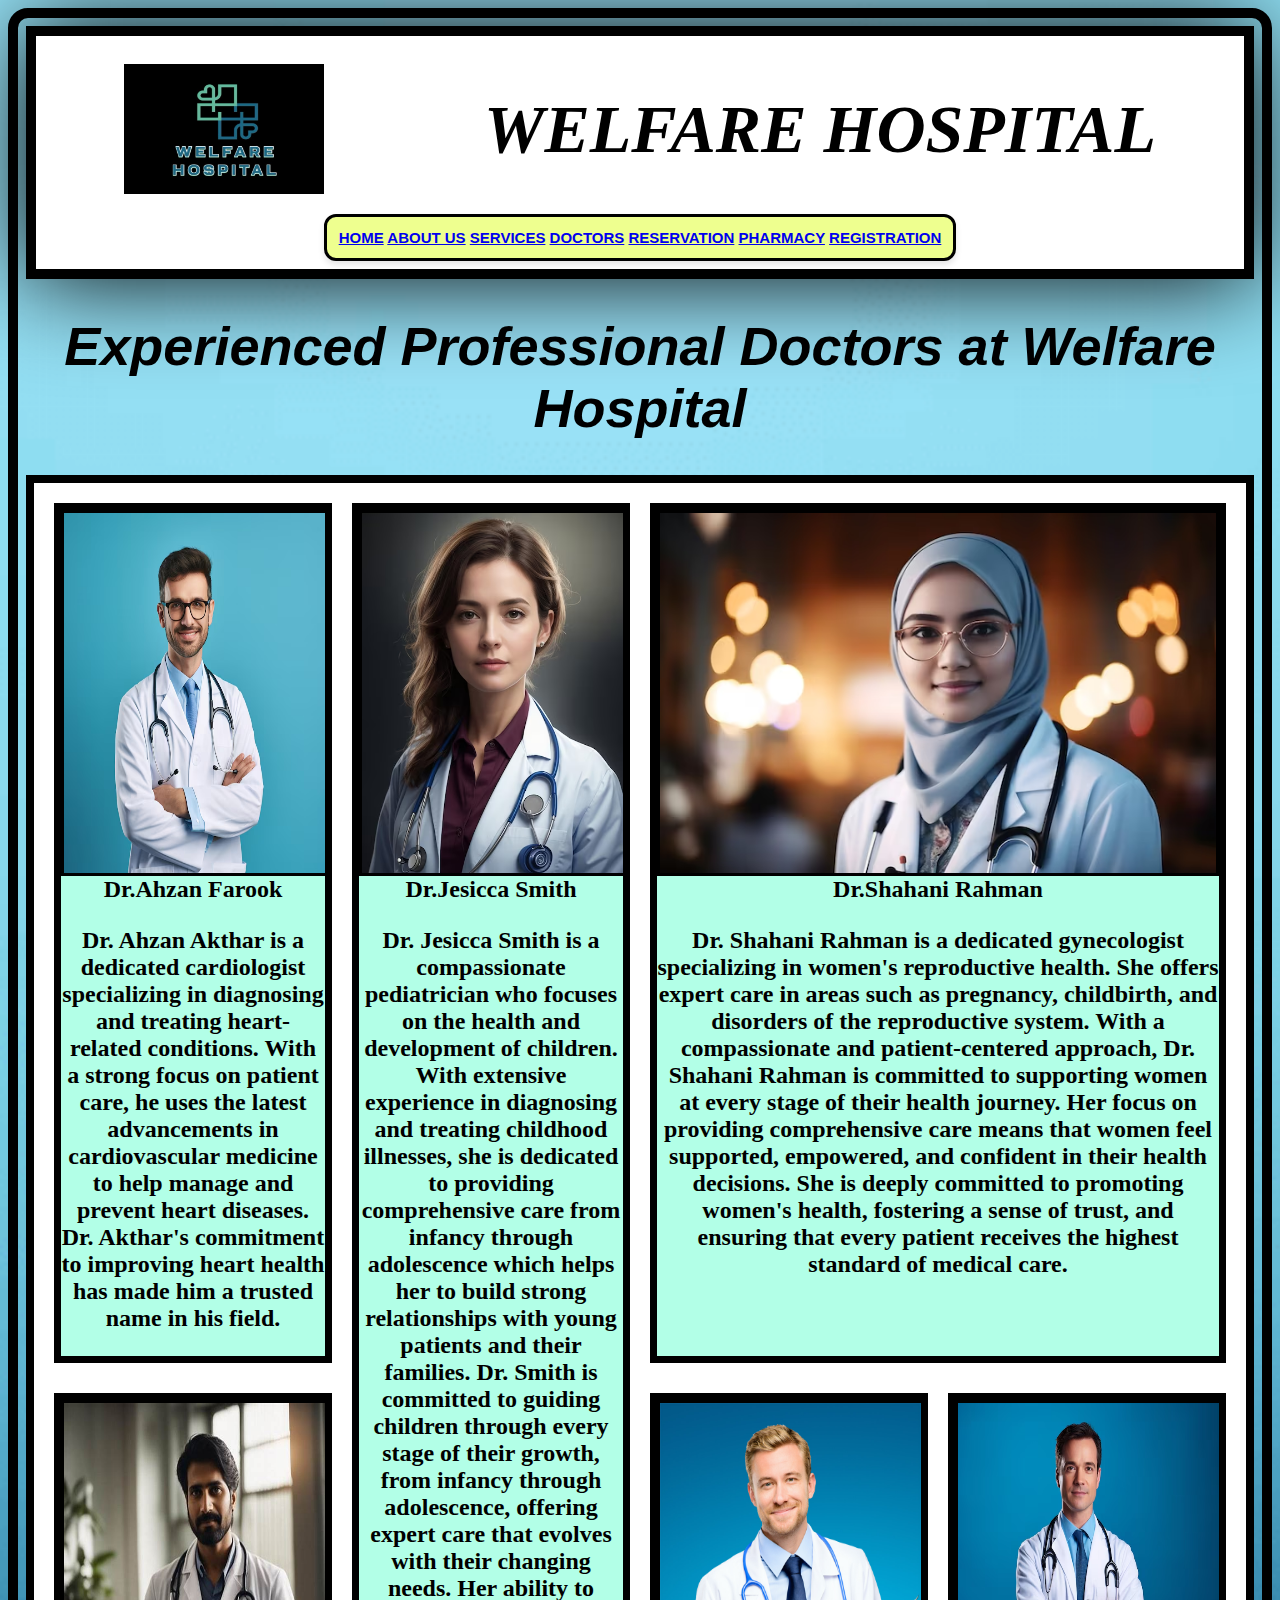
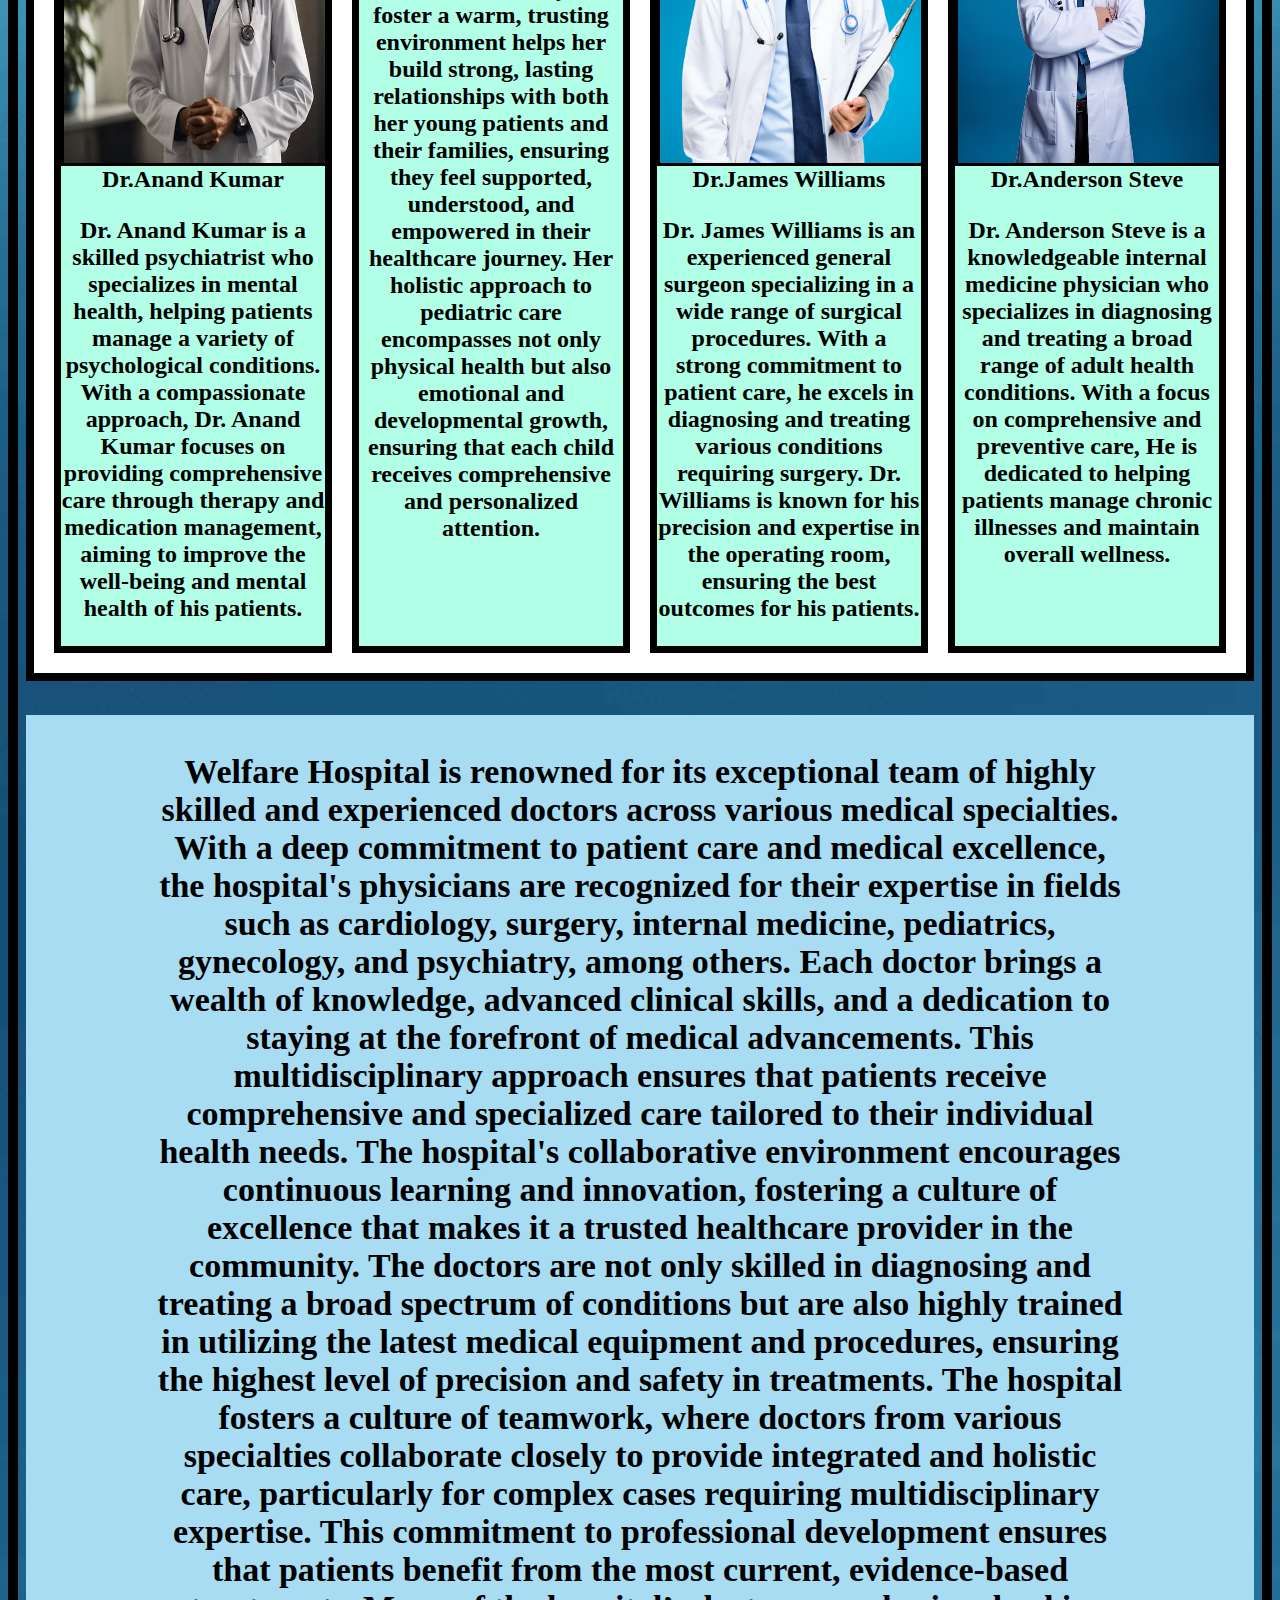
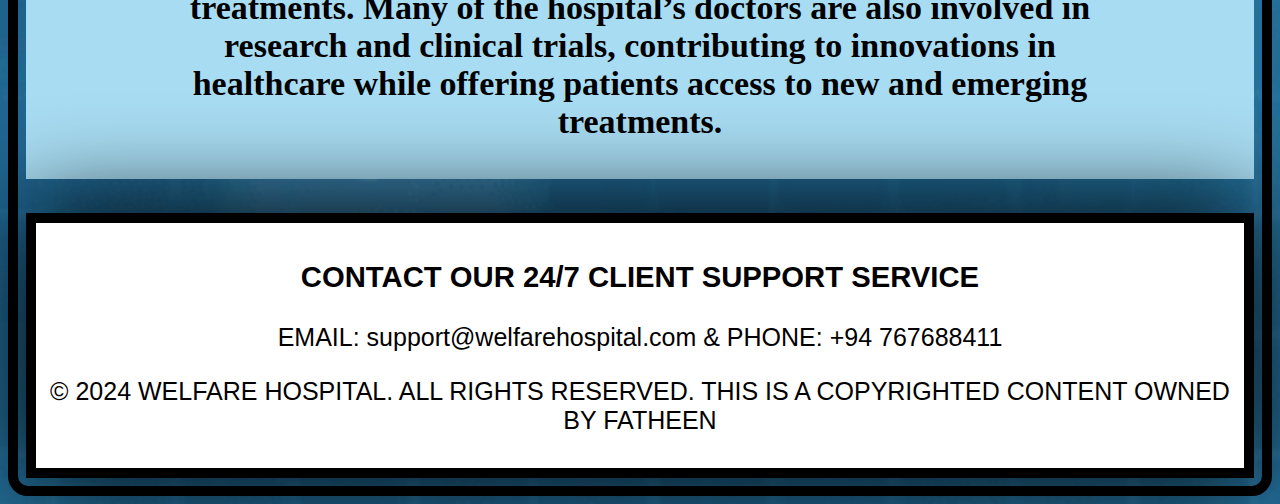
<file: doctors.html>
<!DOCTYPE html>
<html lang="en">
<head>
    <meta charset="UTF-8">
    <meta name="viewport" content="width=device-width, initial-scale=1.0">
    <meta name="keywords" content="WELFARE HOSPITAL">
    <meta name="description" content="this website contains informations about WELFARE HOSPITAL">
    <link rel="stylesheet" href="CSS_Styles/HeaderandFooterStyles.css">
    <link rel="stylesheet" href="CSS_Styles/DoctorsStyles.css">
    <title>WELFARE HOSPITAL</title>
    <link rel="shortcut icon" href="Images/favicon_package_v0.16 (1)/android-chrome-192x192.png" type="image/x-icon"><!--Adding Favicon to the Web Application-->
    <link rel="shortcut icon" href="Images/favicon_package_v0.16 (1)/android-chrome-384x384.png" type="image/x-icon">
    <link rel="shortcut icon" href="Images/favicon_package_v0.16 (1)/apple-touch-icon.png" type="image/x-icon">
    <link rel="shortcut icon" href="Images/favicon_package_v0.16 (1)/browserconfig.xml" type="image/x-icon">
    <link rel="shortcut icon" href="Images/favicon_package_v0.16 (1)/favicon-16x16.png" type="image/x-icon">
    <link rel="shortcut icon" href="Images/favicon_package_v0.16 (1)/favicon-32x32.png" type="image/x-icon">
    <link rel="shortcut icon" href="Images/favicon_package_v0.16 (1)/favicon.ico" type="image/x-icon">
    <link rel="shortcut icon" href="Images/favicon_package_v0.16 (1)/mstile-150x150.png" type="image/x-icon">
    <link rel="shortcut icon" href="Images/favicon_package_v0.16 (1)/safari-pinned-tab.svg" type="image/x-icon">
    <link rel="apple-touch-icon" sizes="180x180" href="Images/favicon_package_v0.16 (1)/android-chrome-192x192.png">
    <link rel="icon" type="image/png" sizes="32x32" href="/favicon-32x32.png">
    <link rel="icon" type="image/png" sizes="16x16" href="/favicon-16x16.png">
    <link rel="manifest" href="Images/favicon_package_v0.16 (1)/site.webmanifest">
    <link rel="mask-icon" href="/safari-pinned-tab.svg" color="#5bbad5">
    <meta name="msapplication-TileColor" content="#da532c">
    <meta name="theme-color" content="#ffffff">
</head>
<body bgcolor="#65fcf7">
    <body background="Images/Background.webp">
    <header>
        <section id="logo">
        <img src="Images/LOGO.jpg" alt="Logo" id="logo">
        </section>
        <h1>WELFARE HOSPITAL</h1>
        <section id="navigation">
        <nav>
            <a href="index.html">HOME</a>
            <a href="aboutpage.html">ABOUT US</a>
            <a href="services.html">SERVICES</a>
            <a href="doctors.html">DOCTORS</a>
            <a href="consultingreservation.html">RESERVATION</a>
            <a href="pharmacy.html">PHARMACY</a>
            <a href="registrationpage.html">REGISTRATION</a>
        </nav>
    </header>
    <main>
        <section id="title">
            <h1>Experienced Professional Doctors at Welfare Hospital</h1>
        </section><!--Pictures of Doctors in a Grid Layout -->
        <div class="container">
            <div class="item" id="i1">
                <img src="Images/Dr.Ahzan Farook.avif" alt="Ahzan">
                <div class="name-overlay">Dr.Ahzan Farook
                <p>Dr. Ahzan Akthar is a dedicated cardiologist specializing in diagnosing and treating heart-related conditions. With a strong focus on patient care, he uses the latest advancements in cardiovascular medicine to help manage and prevent heart diseases. Dr. Akthar's commitment to improving heart health has made him a trusted name in his field.</p>
                </div>
            </div>
            <div class="item" id="i2">
                <img src="Images/Dr.Anand Kumar.jpeg" alt="Anand">
                <div class="name-overlay">Dr.Anand Kumar
                    <p>Dr. Anand Kumar is a skilled psychiatrist who specializes in mental health, helping patients manage a variety of psychological conditions. With a compassionate approach, Dr. Anand Kumar focuses on providing comprehensive care through therapy and medication management, aiming to improve the well-being and mental health of his patients.</p>
                </div>
            </div>
            <div class="item" id="i3">
                <img src="Images/Doctor Shahani Rahman.avif" alt="Shahani">
                <div class="name-overlay">Dr.Shahani Rahman
                    <p>Dr. Shahani Rahman is a dedicated gynecologist specializing in women's reproductive health. She offers expert care in areas such as pregnancy, childbirth, and disorders of the reproductive system. With a compassionate and patient-centered approach, Dr. Shahani Rahman is committed to supporting women at every stage of their health journey. Her focus on providing comprehensive care means that women feel supported, empowered, and confident in their health decisions. She is deeply committed to promoting women's health, fostering a sense of trust, and ensuring that every patient receives the highest standard of medical care.</p>
                </div>
            </div>
            <div class="item" id="i4">
                <img src="Images/Dr.Jesicca Smith.avif" alt="Jesicca">
                <div class="name-overlay">Dr.Jesicca Smith
                    <p>Dr. Jesicca Smith is a compassionate pediatrician who focuses on the health and development of children. With extensive experience in diagnosing and treating childhood illnesses, she is dedicated to providing comprehensive care from infancy through adolescence which helps her to build strong relationships with young patients and their families. Dr. Smith is committed to guiding children through every stage of their growth, from infancy through adolescence, offering expert care that evolves with their changing needs. Her ability to foster a warm, trusting environment helps her build strong, lasting relationships with both her young patients and their families, ensuring they feel supported, understood, and empowered in their healthcare journey. Her holistic approach to pediatric care encompasses not only physical health but also emotional and developmental growth, ensuring that each child receives comprehensive and personalized attention.</p>
                </div>
            </div>
            <div class="item" id="i5">
                <img src="Images/Dr.James Williams.jpg" alt="James">
                <div class="name-overlay">Dr.James Williams
                    <p>Dr. James Williams is an experienced general surgeon specializing in a wide range of surgical procedures. With a strong commitment to patient care, he excels in diagnosing and treating various conditions requiring surgery. Dr. Williams is known for his precision and expertise in the operating room, ensuring the best outcomes for his patients.</p>
                </div>
            </div>
            <div class="item" id="i6">
                <img src="Images/Dr.Anderson.avif" alt="Anderson">
                <div class="name-overlay">Dr.Anderson Steve
                    <p>Dr. Anderson Steve is a knowledgeable internal medicine physician who specializes in diagnosing and treating a broad range of adult health conditions. With a focus on comprehensive and preventive care, He is dedicated to helping patients manage chronic illnesses and maintain overall wellness. </p>
                </div>
            </div>
        </div>
        <section id="text"><!--Description of Doctors -->
            <p>
                <br>
                Welfare Hospital is renowned for its exceptional team of highly skilled and experienced doctors across various medical specialties. With a deep commitment to patient care and medical excellence, the hospital's physicians are recognized for their expertise in fields such as cardiology, surgery, internal medicine, pediatrics, gynecology, and psychiatry, among others. Each doctor brings a wealth of knowledge, advanced clinical skills, and a dedication to staying at the forefront of medical advancements. This multidisciplinary approach ensures that patients receive comprehensive and specialized care tailored to their individual health needs. The hospital's collaborative environment encourages continuous learning and innovation, fostering a culture of excellence that makes it a trusted healthcare provider in the community. The doctors are not only skilled in diagnosing and treating a broad spectrum of conditions but are also highly trained in utilizing the latest medical equipment and procedures, ensuring the highest level of precision and safety in treatments. The hospital fosters a culture of teamwork, where doctors from various specialties collaborate closely to provide integrated and holistic care, particularly for complex cases requiring multidisciplinary expertise. This commitment to professional development ensures that patients benefit from the most current, evidence-based treatments. Many of the hospital’s doctors are also involved in research and clinical trials, contributing to innovations in healthcare while offering patients access to new and emerging treatments.
                <br>
                <br>
            </p>
        </section>
    </main>
    <footer>
        <section id="footer">
            <h3>CONTACT OUR 24/7 CLIENT SUPPORT SERVICE</h3>
            <p>EMAIL: support@welfarehospital.com & PHONE: +94 767688411</p>
            <P>&copy; 2024 WELFARE HOSPITAL. ALL RIGHTS RESERVED. THIS IS A COPYRIGHTED CONTENT OWNED BY FATHEEN</P>
        </section>
        <!--References of Content :
        
        LOGO - Design.com, 2024. AI Logo Generator, Available at: https://www.design.com/ai-logo-generator.
        Background Image - Pxfuel, Available at: https://www.pxfuel.com/.
        Images of Doctors - Freepik, AI Image Generator. Available at: https://www.freepik.com/ai/image-generator.-->
    </footer>
</body>
</html>
</file>
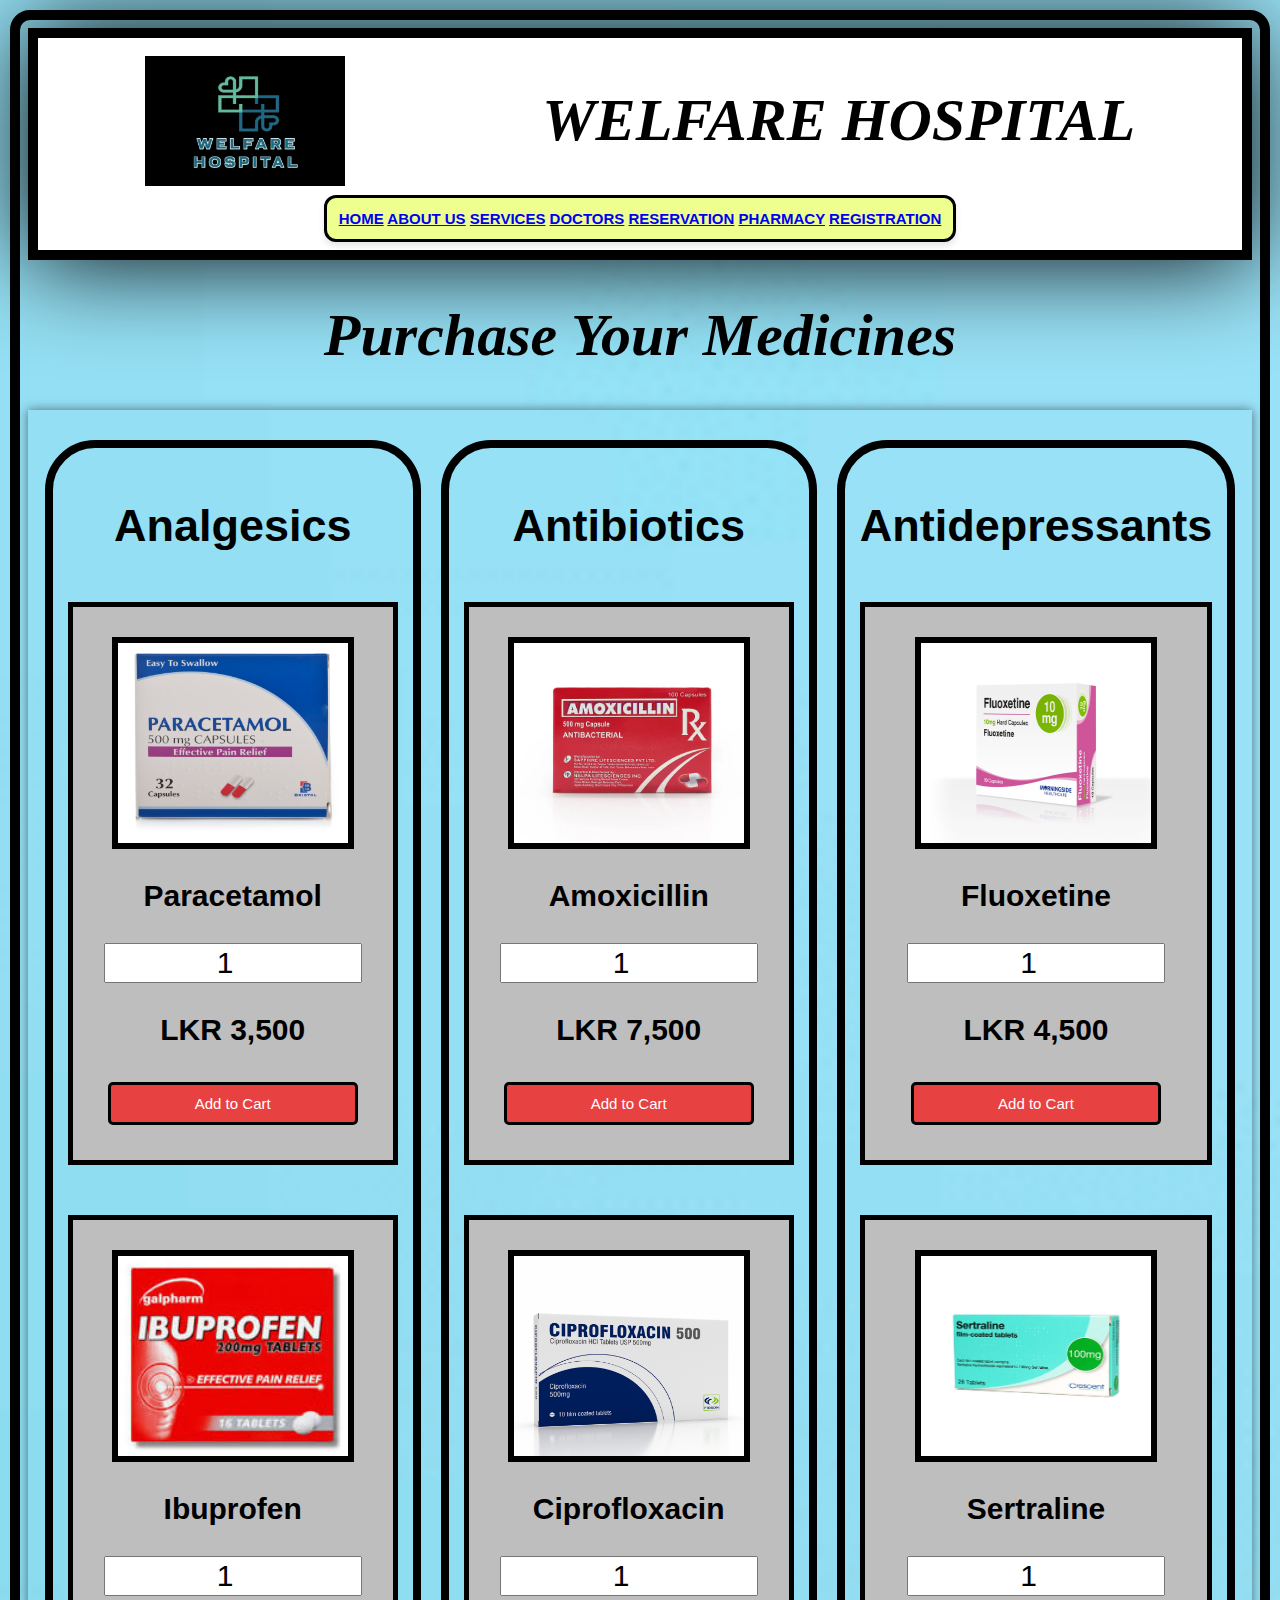
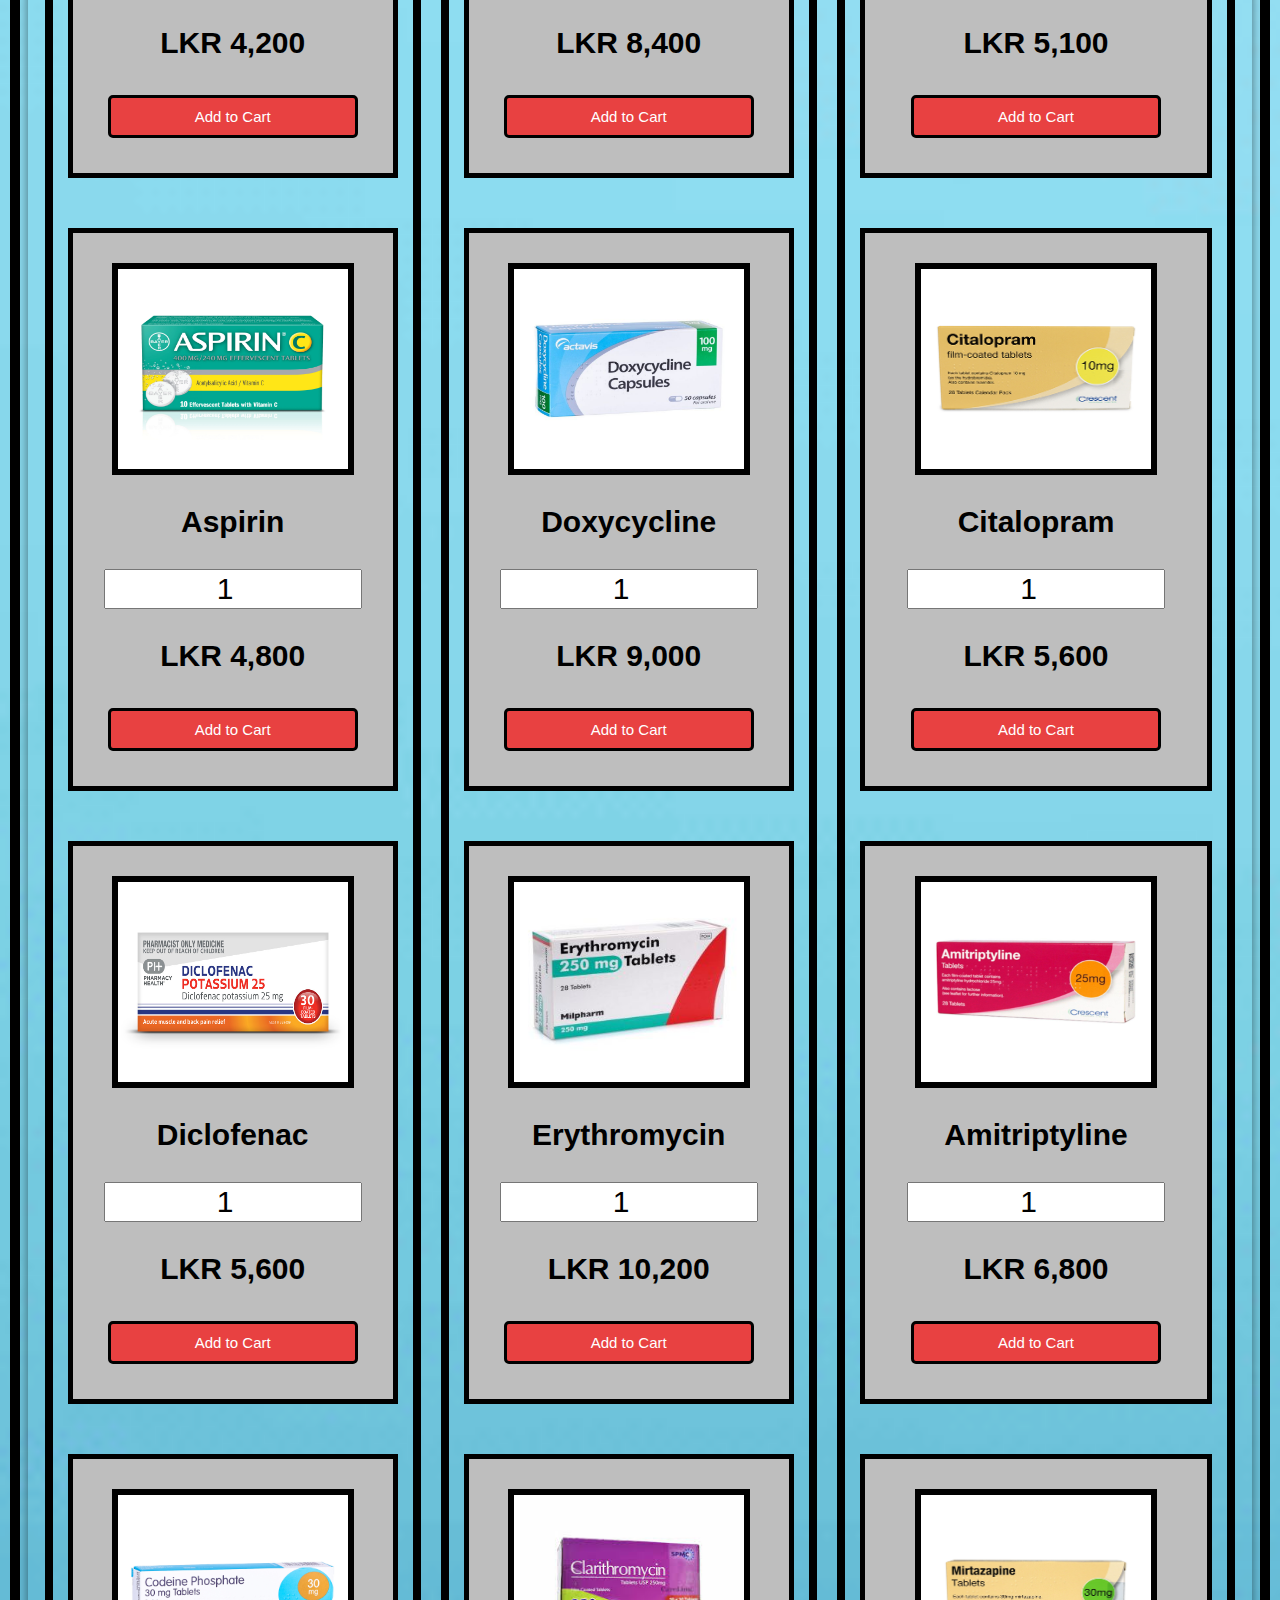
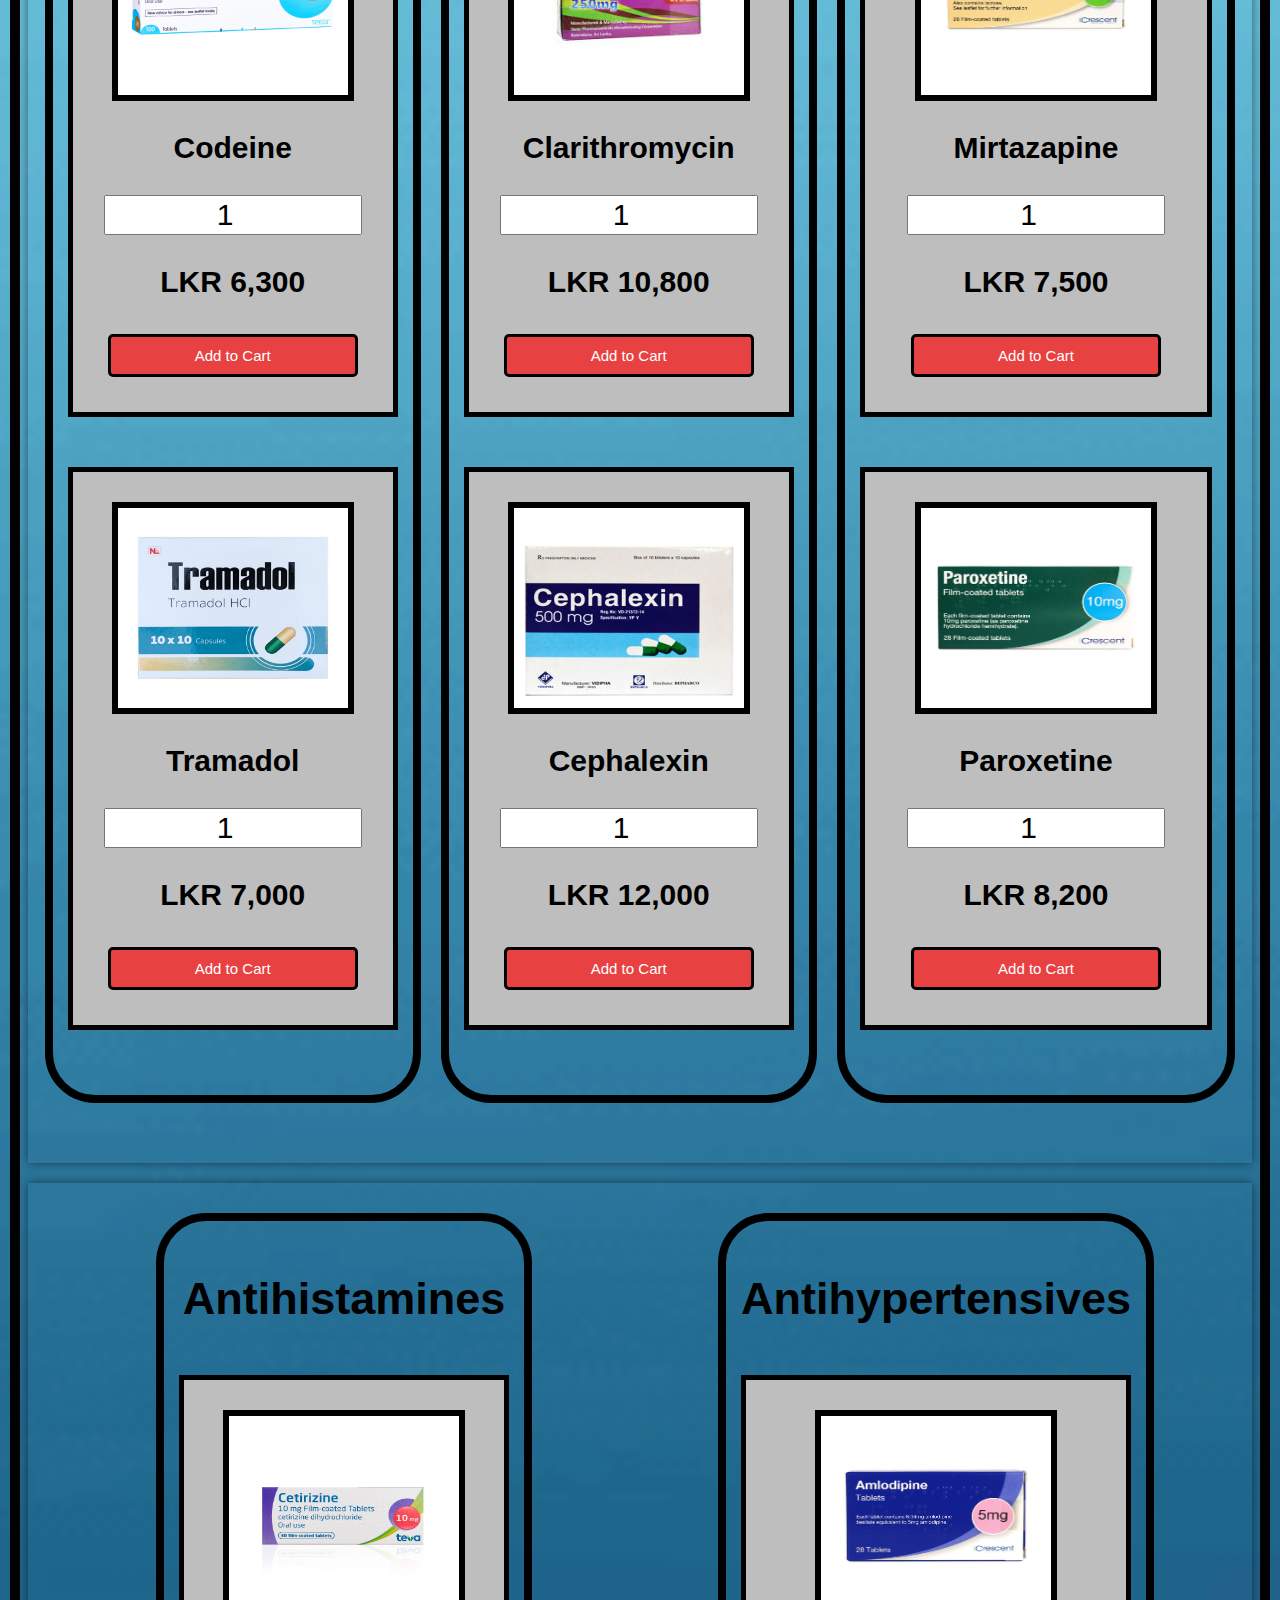
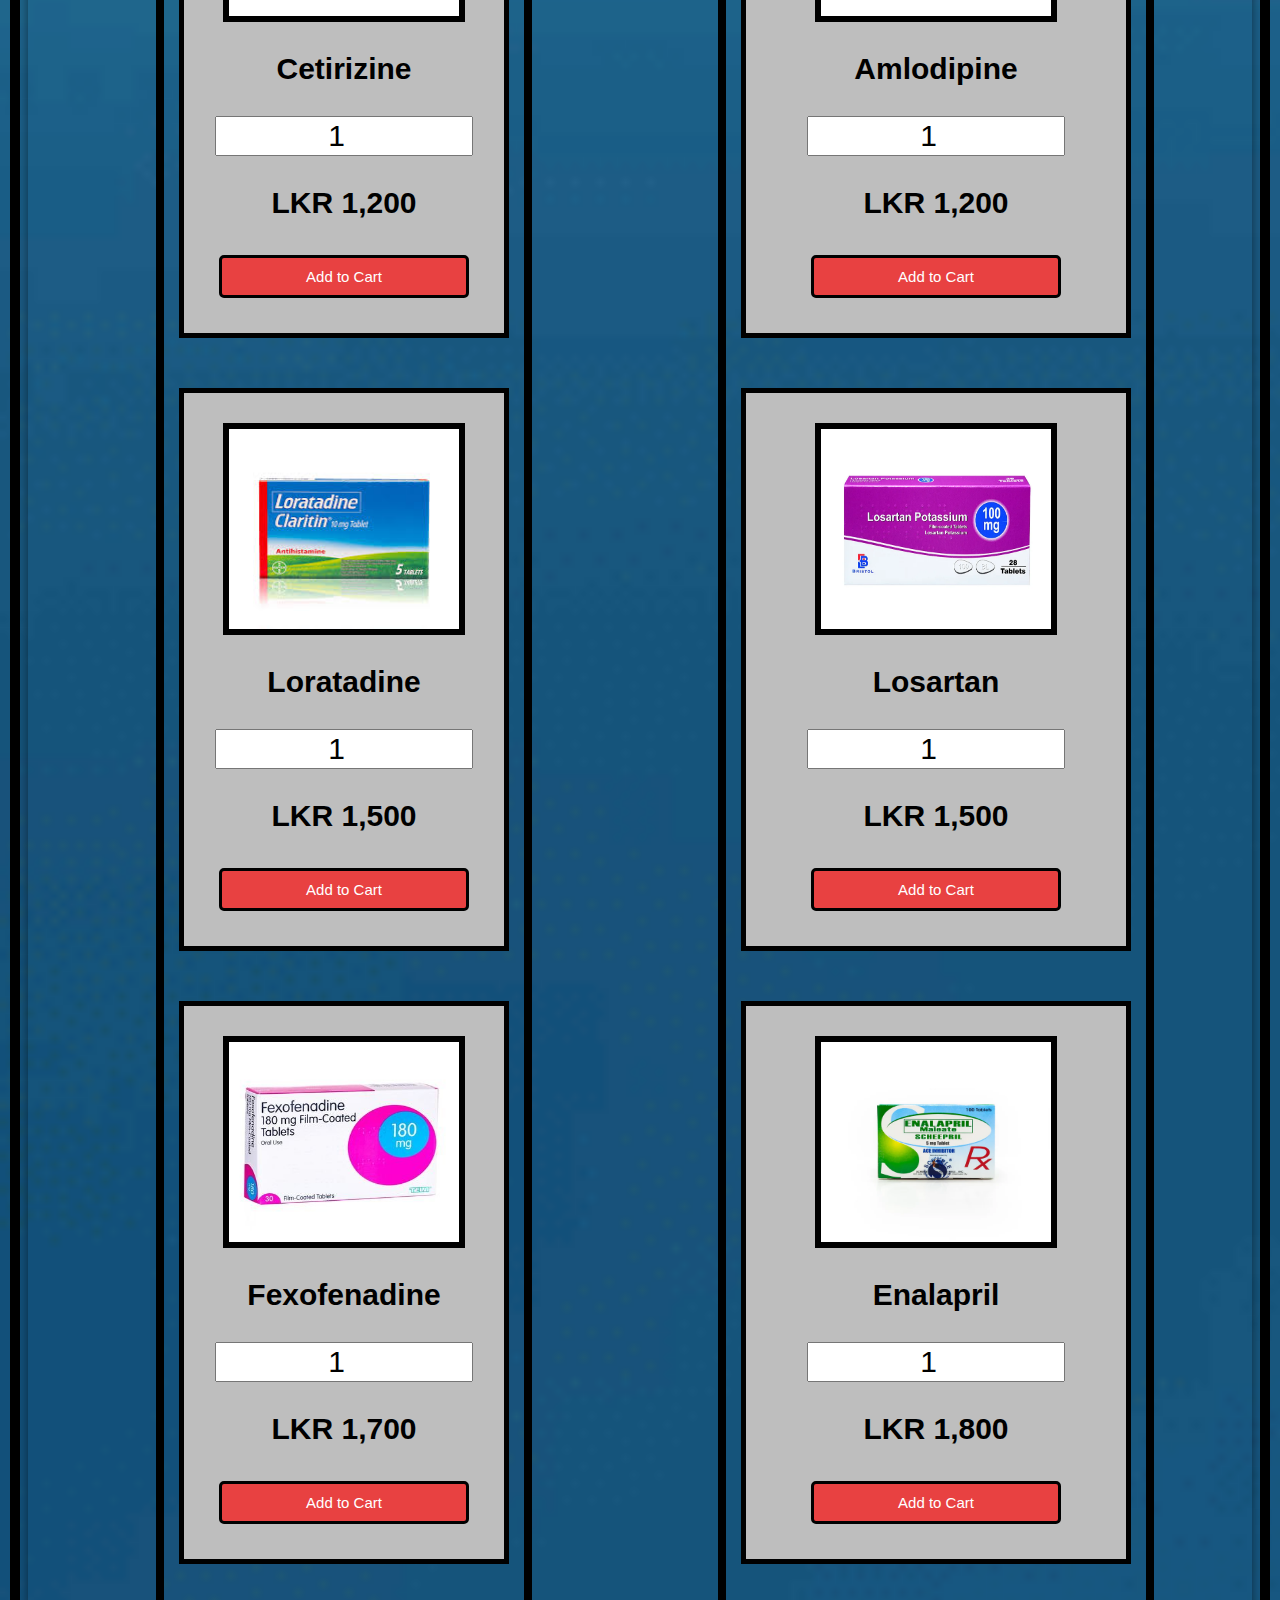
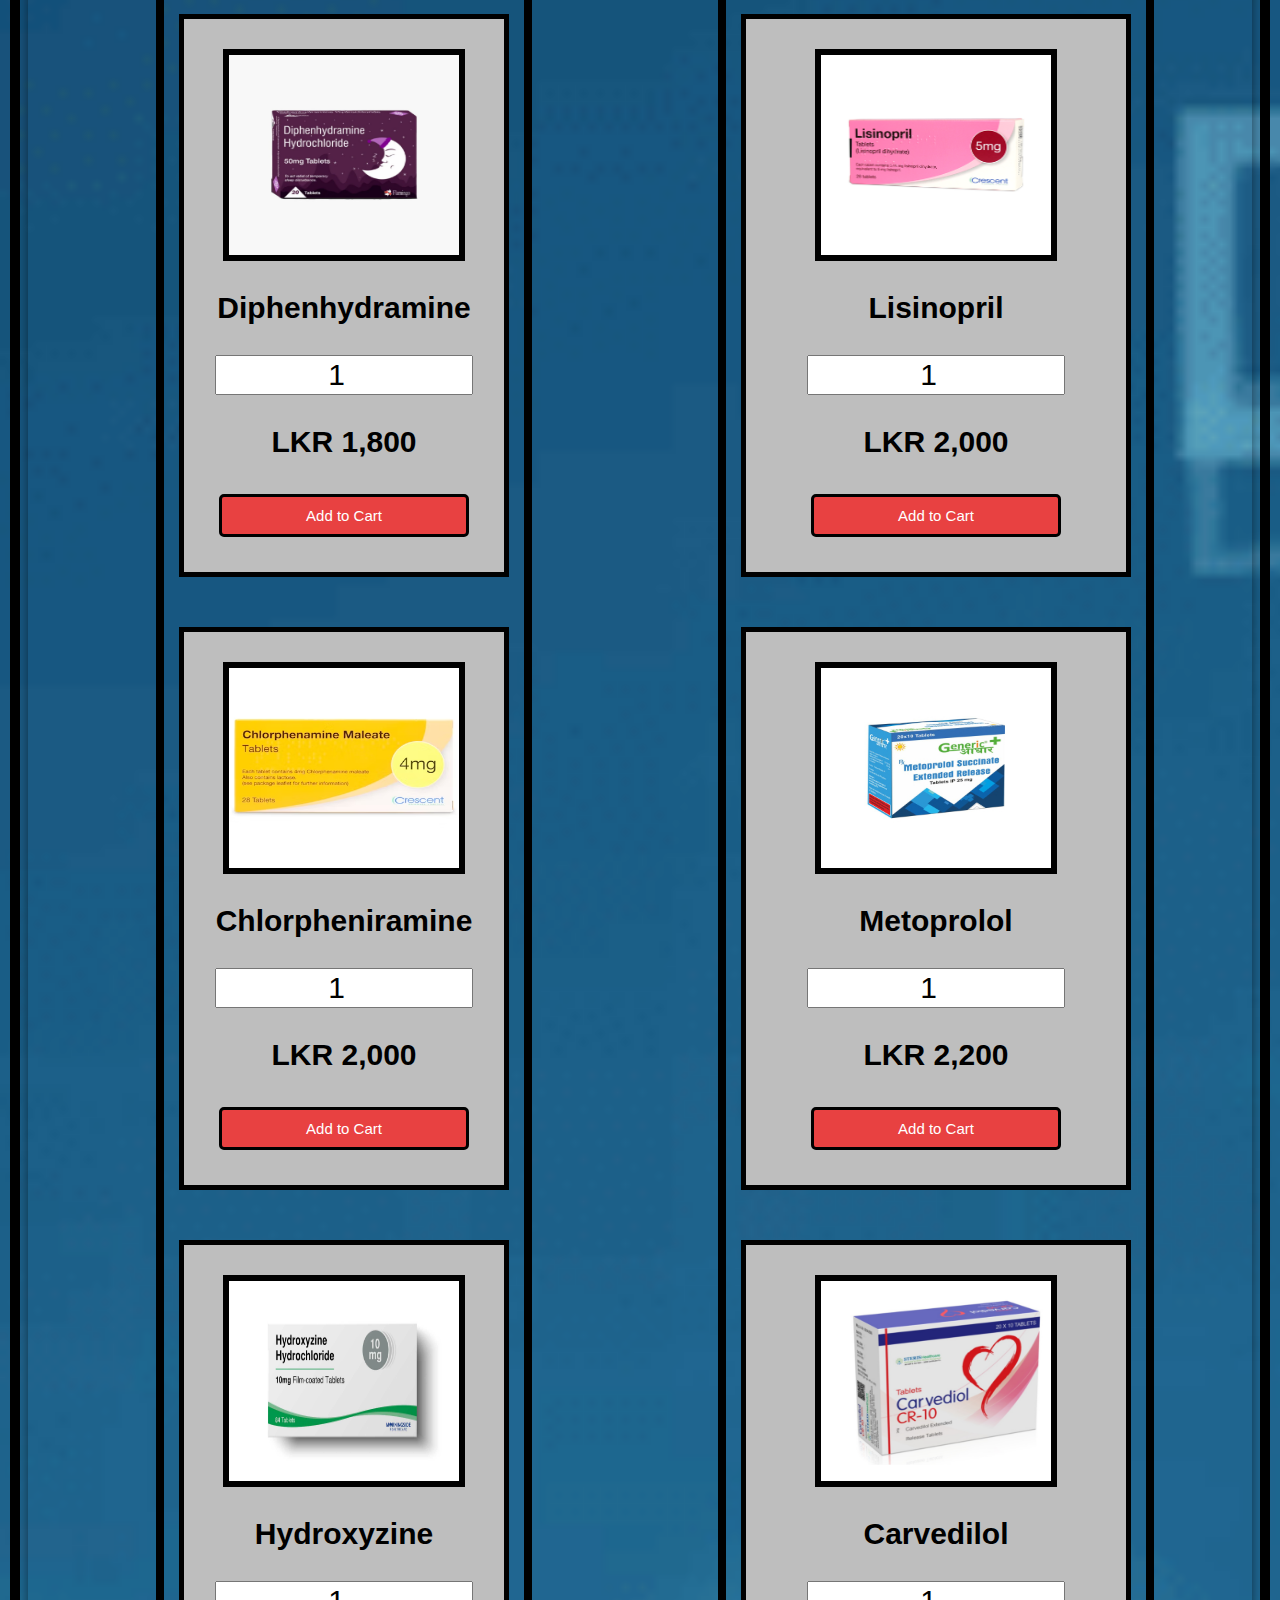
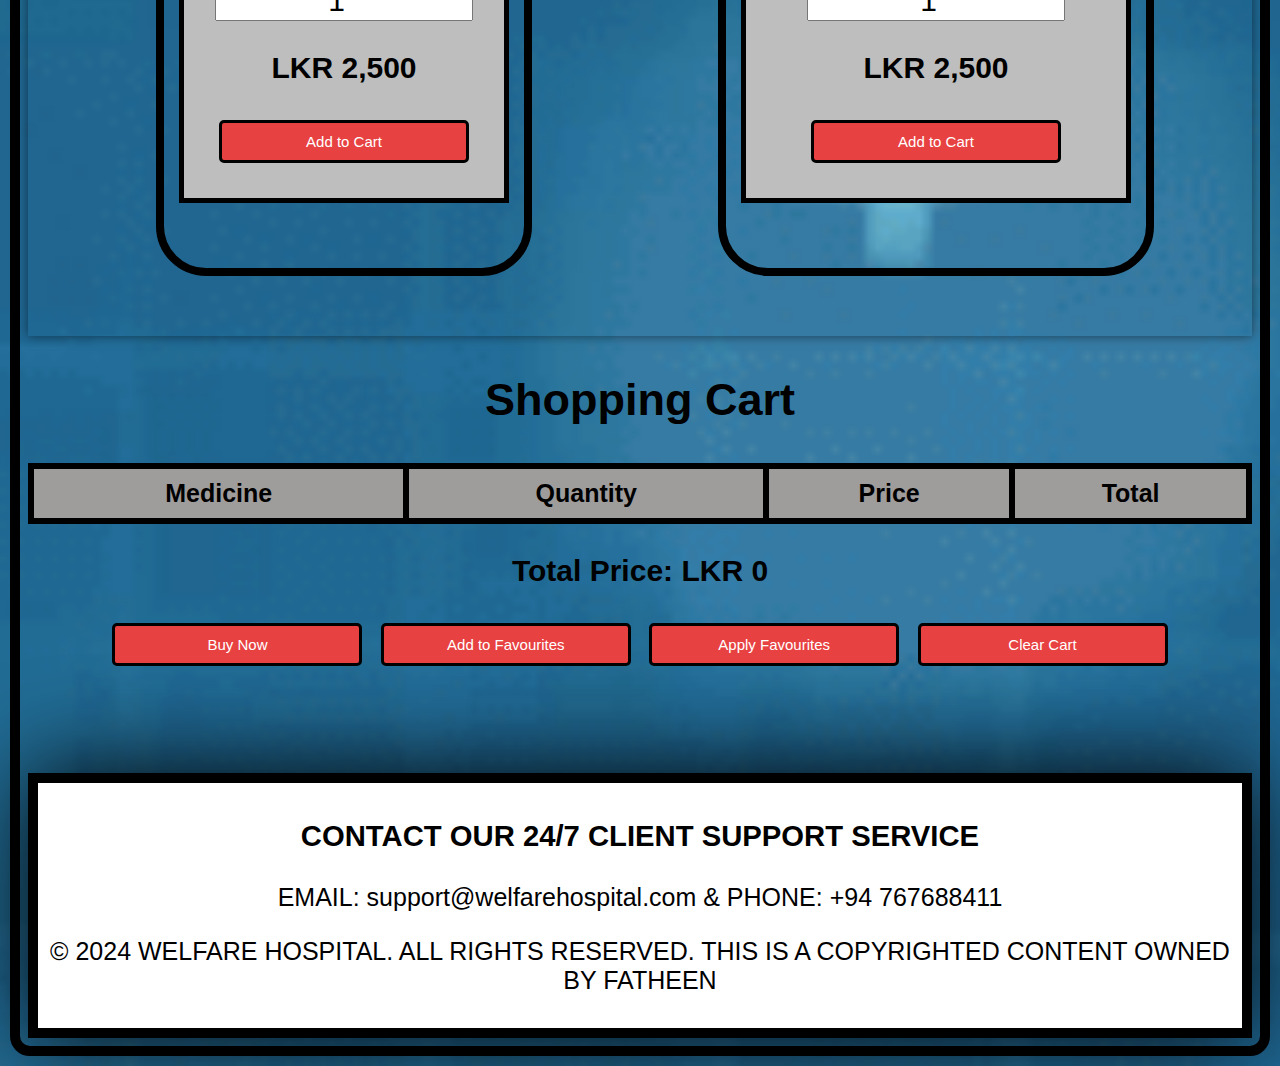
<file: pharmacy.html>
<!DOCTYPE html>
<html lang="en">
<head>
    <meta charset="UTF-8">
    <meta name="viewport" content="width=device-width, initial-scale=1.0">
    <meta name="keywords" content="WELFARE HOSPITAL">
    <meta name="description" content="this website contains informations about WELFARE HOSPITAL">
    <link rel="stylesheet" href="CSS_Styles/HeaderandFooterStyles.css">
    <link rel="stylesheet" href="CSS_Styles/PharmacyStyles.css">
    <title>WELFARE HOSPITAL</title>
    <link rel="shortcut icon" href="Images/favicon_package_v0.16 (1)/android-chrome-192x192.png" type="image/x-icon"><!--Adding Favicon to the Web Application-->
    <link rel="shortcut icon" href="Images/favicon_package_v0.16 (1)/android-chrome-384x384.png" type="image/x-icon">
    <link rel="shortcut icon" href="Images/favicon_package_v0.16 (1)/apple-touch-icon.png" type="image/x-icon">
    <link rel="shortcut icon" href="Images/favicon_package_v0.16 (1)/browserconfig.xml" type="image/x-icon">
    <link rel="shortcut icon" href="Images/favicon_package_v0.16 (1)/favicon-16x16.png" type="image/x-icon">
    <link rel="shortcut icon" href="Images/favicon_package_v0.16 (1)/favicon-32x32.png" type="image/x-icon">
    <link rel="shortcut icon" href="Images/favicon_package_v0.16 (1)/favicon.ico" type="image/x-icon">
    <link rel="shortcut icon" href="Images/favicon_package_v0.16 (1)/mstile-150x150.png" type="image/x-icon">
    <link rel="shortcut icon" href="Images/favicon_package_v0.16 (1)/safari-pinned-tab.svg" type="image/x-icon">
    <link rel="apple-touch-icon" sizes="180x180" href="Images/favicon_package_v0.16 (1)/android-chrome-192x192.png">
    <link rel="icon" type="image/png" sizes="32x32" href="/favicon-32x32.png">
    <link rel="icon" type="image/png" sizes="16x16" href="/favicon-16x16.png">
    <link rel="manifest" href="Images/favicon_package_v0.16 (1)/site.webmanifest">
    <link rel="mask-icon" href="/safari-pinned-tab.svg" color="#5bbad5">
    <meta name="msapplication-TileColor" content="#da532c">
    <meta name="theme-color" content="#ffffff">
</head>
<body bgcolor="#65fcf7">
    <body background="Images/Background.webp">
    <header>
        <section id="logo">
        <img src="Images/LOGO.jpg" alt="Logo" id="logo">
        </section>
        <h1>WELFARE HOSPITAL</h1>
        <section id="navigation">
        <nav>
            <a href="index.html">HOME</a>
            <a href="aboutpage.html">ABOUT US</a>
            <a href="services.html">SERVICES</a>
            <a href="doctors.html">DOCTORS</a>
            <a href="consultingreservation.html">RESERVATION</a>
            <a href="pharmacy.html">PHARMACY</a>
            <a href="registrationpage.html">REGISTRATION</a>
        </nav>
        </section>
    </header>

    <main>
        <h1>Purchase Your Medicines</h1>
        <div class="container">
            <!-- Analgesics Section -->
             <div class="medicine-section">
                <h2>Analgesics</h2>
                <div class="medicine">
                    <img src="Medicines Images/Paracetamol.jpg" alt="i1">
                    <label>Paracetamol</label>
                    <input type="number" id="analgesic1-qty" value="1" min="1">
                    <span class="price">LKR 3,500</span> 
                    <button onclick="addToCart('Paracetamol', 3500, 'analgesic1-qty')">Add to Cart</button>
                </div>
                <div class="medicine">
                    <img src="Medicines Images/Ibuprofen.jpg" alt="i2">
                    <label>Ibuprofen</label>
                    <input type="number" id="analgesic2-qty" value="1" min="1">
                    <span class="price">LKR 4,200</span> 
                    <button onclick="addToCart('Ibuprofen', 4200, 'analgesic2-qty')">Add to Cart</button>
                </div>
                <div class="medicine">
                    <img src="Medicines Images/Aspirin.webp" alt="i3">
                    <label>Aspirin</label>
                    <input type="number" id="analgesic3-qty" value="1" min="1">
                    <span class="price">LKR 4,800</span> 
                    <button onclick="addToCart('Aspirin', 4800, 'analgesic3-qty')">Add to Cart</button>
                </div>
                <div class="medicine">
                    <img src="Medicines Images/Diclofenac.jpg" alt="i4">
                    <label>Diclofenac</label>
                    <input type="number" id="analgesic4-qty" value="1" min="1">
                    <span class="price">LKR 5,600</span> 
                    <button onclick="addToCart('Diclofenac', 5600, 'analgesic4-qty')">Add to Cart</button>
                </div>
                <div class="medicine">
                    <img src="Medicines Images/Codeine.jpg" alt="i5">
                    <label>Codeine</label>
                    <input type="number" id="analgesic5-qty" value="1" min="1">
                    <span class="price">LKR 6,300</span> 
                    <button onclick="addToCart('Codeine', 6300, 'analgesic5-qty')">Add to Cart</button>
                </div>
                <div class="medicine">
                    <img src="Medicines Images/Tramadol.jpg" alt="i6">
                    <label>Tramadol</label>
                    <input type="number" id="analgesic6-qty" value="1" min="1">
                    <span class="price">LKR 7,000</span> 
                    <button onclick="addToCart('Tramadol', 7000, 'analgesic6-qty')">Add to Cart</button>
                </div>
            </div>

            <!-- Antibiotics Section -->
            <div class="medicine-section">
                <h2>Antibiotics</h2>
                <div class="medicine">
                    <img src="Medicines Images/Amoxicillin.webp" alt="i7">
                    <label>Amoxicillin</label>
                    <input type="number" id="antibiotic1-qty" value="1" min="1">
                    <span class="price">LKR 7,500</span> 
                    <button onclick="addToCart('Amoxicillin', 7500, 'antibiotic1-qty')">Add to Cart</button>
                </div>
                <div class="medicine">
                    <img src="Medicines Images/Ciprofloxacin.png" alt="i8">
                    <label>Ciprofloxacin</label>
                    <input type="number" id="antibiotic2-qty" value="1" min="1">
                    <span class="price">LKR 8,400</span> 
                    <button onclick="addToCart('Ciprofloxacin', 8400, 'antibiotic2-qty')">Add to Cart</button>
                </div>
                <div class="medicine">
                    <img src="Medicines Images/Doxycycline.jpg" alt="i9">
                    <label>Doxycycline</label>
                    <input type="number" id="antibiotic3-qty" value="1" min="1">
                    <span class="price">LKR 9,000</span> 
                    <button onclick="addToCart('Doxycycline', 9000, 'antibiotic3-qty')">Add to Cart</button>
                </div>
                <div class="medicine">
                    <img src="Medicines Images/Erythromycin.jpeg" alt="i10">
                    <label>Erythromycin</label>
                    <input type="number" id="antibiotic4-qty" value="1" min="1">
                    <span class="price">LKR 10,200</span> 
                    <button onclick="addToCart('Erythromycin', 10200, 'antibiotic4-qty')">Add to Cart</button>
                </div>
                <div class="medicine">
                    <img src="Medicines Images/Clarithromycin.jpg" alt="i11">
                    <label>Clarithromycin</label>
                    <input type="number" id="antibiotic5-qty" value="1" min="1">
                    <span class="price">LKR 10,800</span> 
                    <button onclick="addToCart('Clarithromycin', 10800, 'antibiotic5-qty')">Add to Cart</button>
                </div>
                <div class="medicine">
                    <img src="Medicines Images/Cephalexin.jpg" alt="i12">
                    <label>Cephalexin</label>
                    <input type="number" id="antibiotic6-qty" value="1" min="1">
                    <span class="price">LKR 12,000</span> 
                    <button onclick="addToCart('Cephalexin', 12000, 'antibiotic6-qty')">Add to Cart</button>
                </div>
            </div>

            <!-- Antidepressants Section -->
            <div class="medicine-section">
                <h2>Antidepressants</h2>
                <div class="medicine">
                    <img src="Medicines Images/Fluoxetine.jpg" alt="i13">
                    <label>Fluoxetine</label>
                    <input type="number" id="antidepressant1-qty" value="1" min="1">
                    <span class="price">LKR 4,500</span> 
                    <button onclick="addToCart('Fluoxetine', 4500, 'antidepressant1-qty')">Add to Cart</button>
                </div>
                <div class="medicine">
                    <img src="Medicines Images/Sertraline.png" alt="i14">
                    <label>Sertraline</label>
                    <input type="number" id="antidepressant2-qty" value="1" min="1">
                    <span class="price">LKR 5,100</span> 
                    <button onclick="addToCart('Sertraline', 5100, 'antidepressant2-qty')">Add to Cart</button>
                </div>
                <div class="medicine">
                    <img src="Medicines Images/Citalopram.png" alt="i15">
                    <label>Citalopram</label>
                    <input type="number" id="antidepressant3-qty" value="1" min="1">
                    <span class="price">LKR 5,600</span> 
                    <button onclick="addToCart('Citalopram', 5600, 'antidepressant3-qty')">Add to Cart</button>
                </div>
                <div class="medicine">
                    <img src="Medicines Images/Amitriptyline.jpg" alt="i16">
                    <label>Amitriptyline</label>
                    <input type="number" id="antidepressant4-qty" value="1" min="1">
                    <span class="price">LKR 6,800</span> 
                    <button onclick="addToCart('Amitriptyline', 6800, 'antidepressant4-qty')">Add to Cart</button>
                </div>
                <div class="medicine">
                    <img src="Medicines Images/Mirtazapine.png" alt="i17">
                    <label>Mirtazapine</label>
                    <input type="number" id="antidepressant5-qty" value="1" min="1">
                    <span class="price">LKR 7,500</span> 
                    <button onclick="addToCart('Mirtazapine', 7500, 'antidepressant5-qty')">Add to Cart</button>
                </div>
                <div class="medicine">
                    <img src="Medicines Images/Paroxetine.png" alt="i18">
                    <label>Paroxetine</label>
                    <input type="number" id="antidepressant6-qty" value="1" min="1">
                    <span class="price">LKR 8,200</span> 
                    <button onclick="addToCart('Paroxetine', 8200, 'antidepressant6-qty')">Add to Cart</button>
                </div>
            </div>
        </div>

        <div class="container2">
            <!-- Antihistamines Section -->
            <div class="medicine-section">
                <h2>Antihistamines</h2>
                <div class="medicine">
                    <img src="Medicines Images/Cetirizine.jpg" alt="i19">
                    <label>Cetirizine</label>
                    <input type="number" id="antihistamine1-qty" value="1" min="1">
                    <span class="price">LKR 1,200</span>
                    <button onclick="addToCart('Cetirizine', 1200, 'antihistamine1-qty')">Add to Cart</button>
                </div>
                <div class="medicine">
                    <img src="Medicines Images/Loratadine.jpg" alt="i20">
                    <label>Loratadine</label>
                    <input type="number" id="antihistamine2-qty" value="1" min="1">
                    <span class="price">LKR 1,500</span>
                    <button onclick="addToCart('Loratadine', 1500, 'antihistamine2-qty')">Add to Cart</button>
                </div>
                <div class="medicine">
                    <img src="Medicines Images/Fexofenadine.jpg" alt="i21">
                    <label>Fexofenadine</label>
                    <input type="number" id="antihistamine3-qty" value="1" min="1">
                    <span class="price">LKR 1,700</span>
                    <button onclick="addToCart('Fexofenadine', 1700, 'antihistamine3-qty')">Add to Cart</button>
                </div>
                <div class="medicine">
                    <img src="Medicines Images/Diphenhydramine.webp" alt="i22">
                    <label>Diphenhydramine</label>
                    <input type="number" id="antihistamine4-qty" value="1" min="1">
                    <span class="price">LKR 1,800</span>
                    <button onclick="addToCart('Diphenhydramine', 1800, 'antihistamine4-qty')">Add to Cart</button>
                </div>
                <div class="medicine">
                    <img src="Medicines Images/Chlorpheniramine.avif" alt="i23">
                    <label>Chlorpheniramine</label>
                    <input type="number" id="antihistamine5-qty" value="1" min="1">
                    <span class="price">LKR 2,000</span>
                    <button onclick="addToCart('Chlorpheniramine', 2000, 'antihistamine5-qty')">Add to Cart</button>
                </div>
                <div class="medicine">
                    <img src="Medicines Images/Hydroxyzine.jpg" alt="i24">
                    <label>Hydroxyzine</label>
                    <input type="number" id="antihistamine6-qty" value="1" min="1">
                    <span class="price">LKR 2,500</span>
                    <button onclick="addToCart('Hydroxyzine', 2500, 'antihistamine6-qty')">Add to Cart</button>
                </div>
            </div>
            
            <!-- Antihypertensives Section -->
            <div class="medicine-section">
                <h2>Antihypertensives</h2>
                <div class="medicine">
                    <img src="Medicines Images/Amlodipine.png" alt="i25">
                    <label>Amlodipine</label>
                    <input type="number" id="antihypertensive1-qty" value="1" min="1">
                    <span class="price">LKR 1,200</span>
                    <button onclick="addToCart('Amlodipine', 1200, 'antihypertensive1-qty')">Add to Cart</button>
                </div>
                <div class="medicine">
                    <img src="Medicines Images/Losartan.webp" alt="i26">
                    <label>Losartan</label>
                    <input type="number" id="antihypertensive2-qty" value="1" min="1">
                    <span class="price">LKR 1,500</span>
                    <button onclick="addToCart('Losartan', 1500, 'antihypertensive2-qty')">Add to Cart</button>
                </div>
                <div class="medicine">
                    <img src="Medicines Images/Enalapril.webp" alt="i27">
                    <label>Enalapril</label>
                    <input type="number" id="antihypertensive3-qty" value="1" min="1">
                    <span class="price">LKR 1,800</span>
                    <button onclick="addToCart('Enalapril', 1800, 'antihypertensive3-qty')">Add to Cart</button>
                </div>
                <div class="medicine">
                    <img src="Medicines Images/Lisinopril.png" alt="i28">
                    <label>Lisinopril</label>
                    <input type="number" id="antihypertensive4-qty" value="1" min="1">
                    <span class="price">LKR 2,000</span>
                    <button onclick="addToCart('Lisinopril', 2000, 'antihypertensive4-qty')">Add to Cart</button>
                </div>
                <div class="medicine">
                    <img src="Medicines Images/Metoprolol.jpg" alt="i29">
                    <label>Metoprolol</label>
                    <input type="number" id="antihypertensive5-qty" value="1" min="1">
                    <span class="price">LKR 2,200</span>
                    <button onclick="addToCart('Metoprolol', 2200, 'antihypertensive5-qty')">Add to Cart</button>
                </div>
                <div class="medicine">
                    <img src="Medicines Images/Carvedilol.png" alt="i30">
                    <label>Carvedilol</label>
                    <input type="number" id="antihypertensive6-qty" value="1" min="1">
                    <span class="price">LKR 2,500</span>
                    <button onclick="addToCart('Carvedilol', 2500, 'antihypertensive6-qty')">Add to Cart</button>
                </div>
            </div>
        </div>

        <div>
            <!-- Table for added items -->
            <h2>Shopping Cart</h2>
            <table id="cart-table">
                <thead>
                    <tr>
                        <th>Medicine</th>
                        <th>Quantity</th>
                        <th>Price</th>
                        <th>Total</th>
                    </tr>
                </thead>
                <tbody></tbody>
            </table>
            <p>Total Price: LKR <span id="total-price">0</span></p>

            <button onclick="goToCheckout()">Buy Now</button>
            <button onclick="saveFavourite()">Add to Favourites</button>
            <button onclick="applyFavourite()">Apply Favourites</button>
            <button onclick="clearcart()">Clear Cart</button>

        </div>
    </main>
    </body>
    <br><br><br>

    <footer>
        <section id="footer">
            <h3>CONTACT OUR 24/7 CLIENT SUPPORT SERVICE</h3>
            <p>EMAIL: support@welfarehospital.com & PHONE: +94 767688411</p>
            <P>&copy; 2024 WELFARE HOSPITAL. ALL RIGHTS RESERVED. THIS IS A COPYRIGHTED CONTENT OWNED BY FATHEEN</P>
        </section>
        <!--References of Content :
        
        LOGO - Design.com, 2024. AI Logo Generator, Available at: https://www.design.com/ai-logo-generator.
        Background Image - Pxfuel, Available at: https://www.pxfuel.com/. -->
    </footer>
    <script src="JavaScript/script.js"></script>
</body>
</html>
</file>
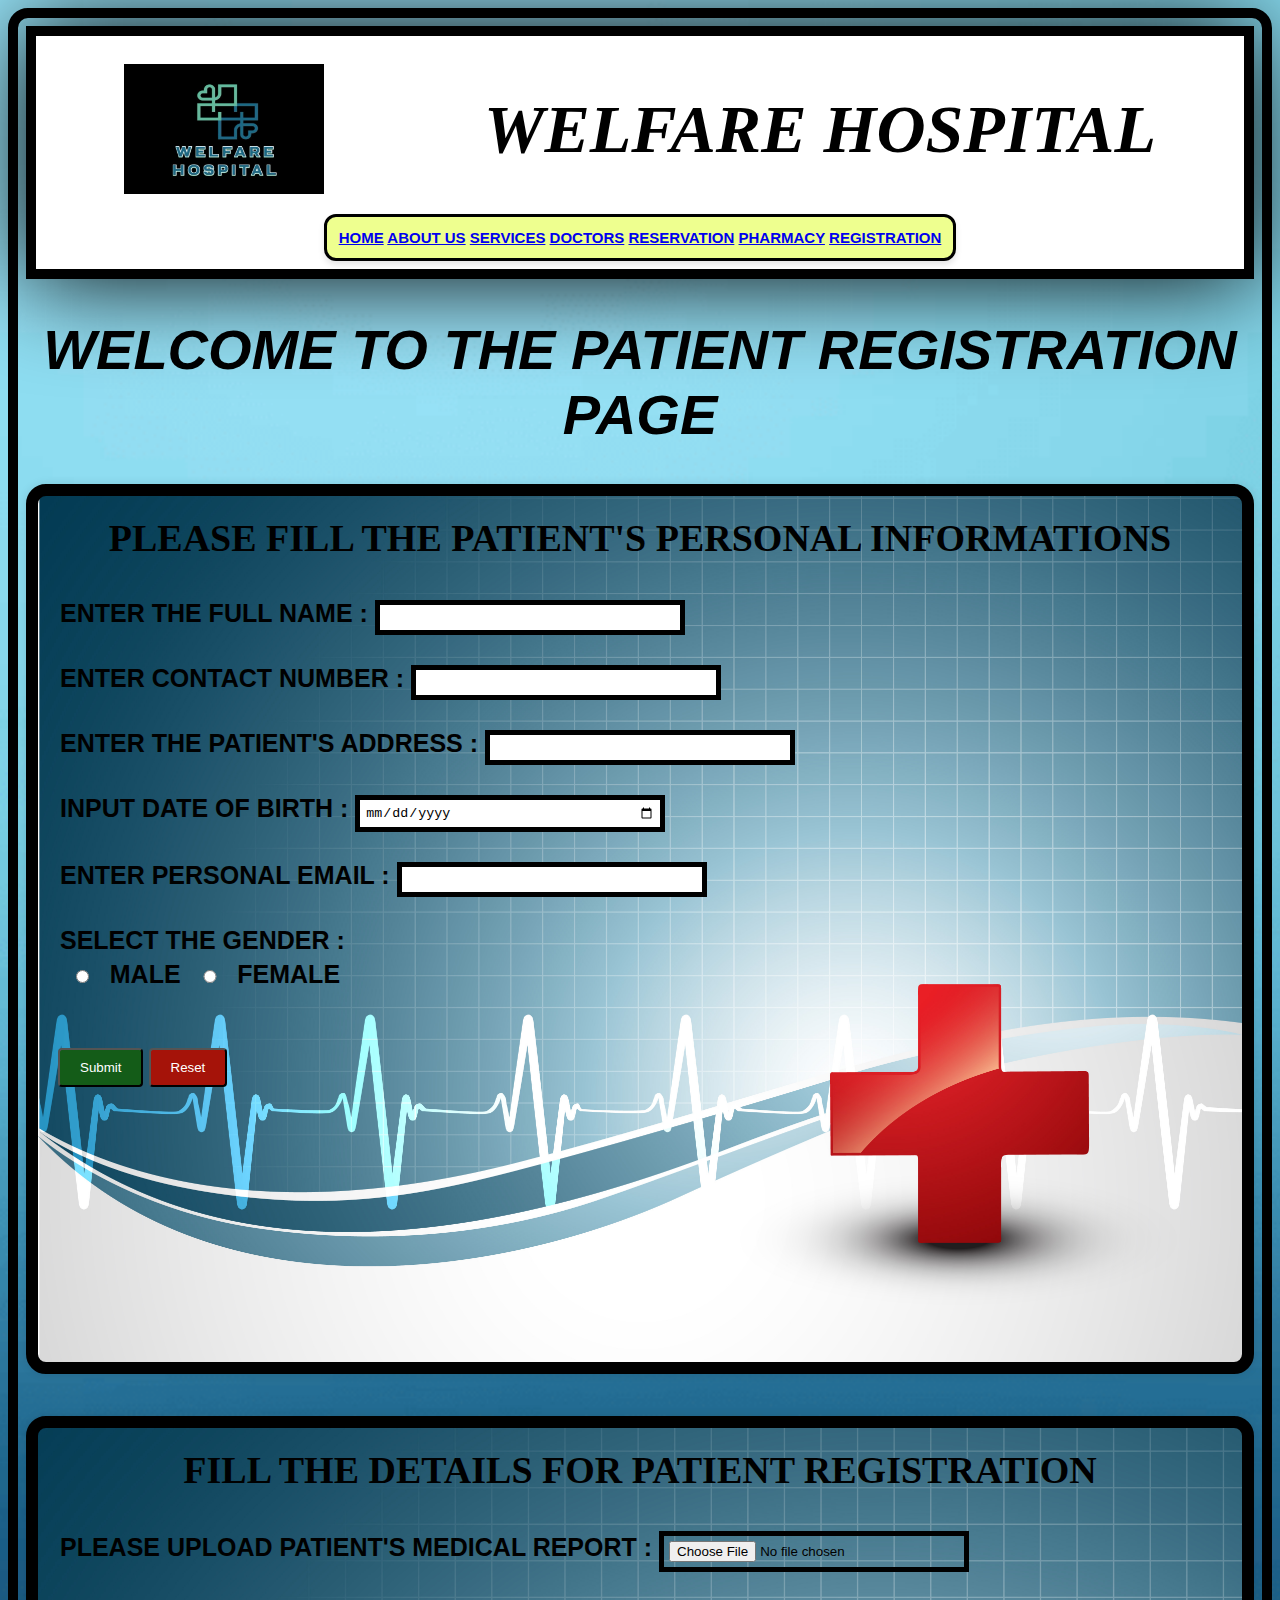
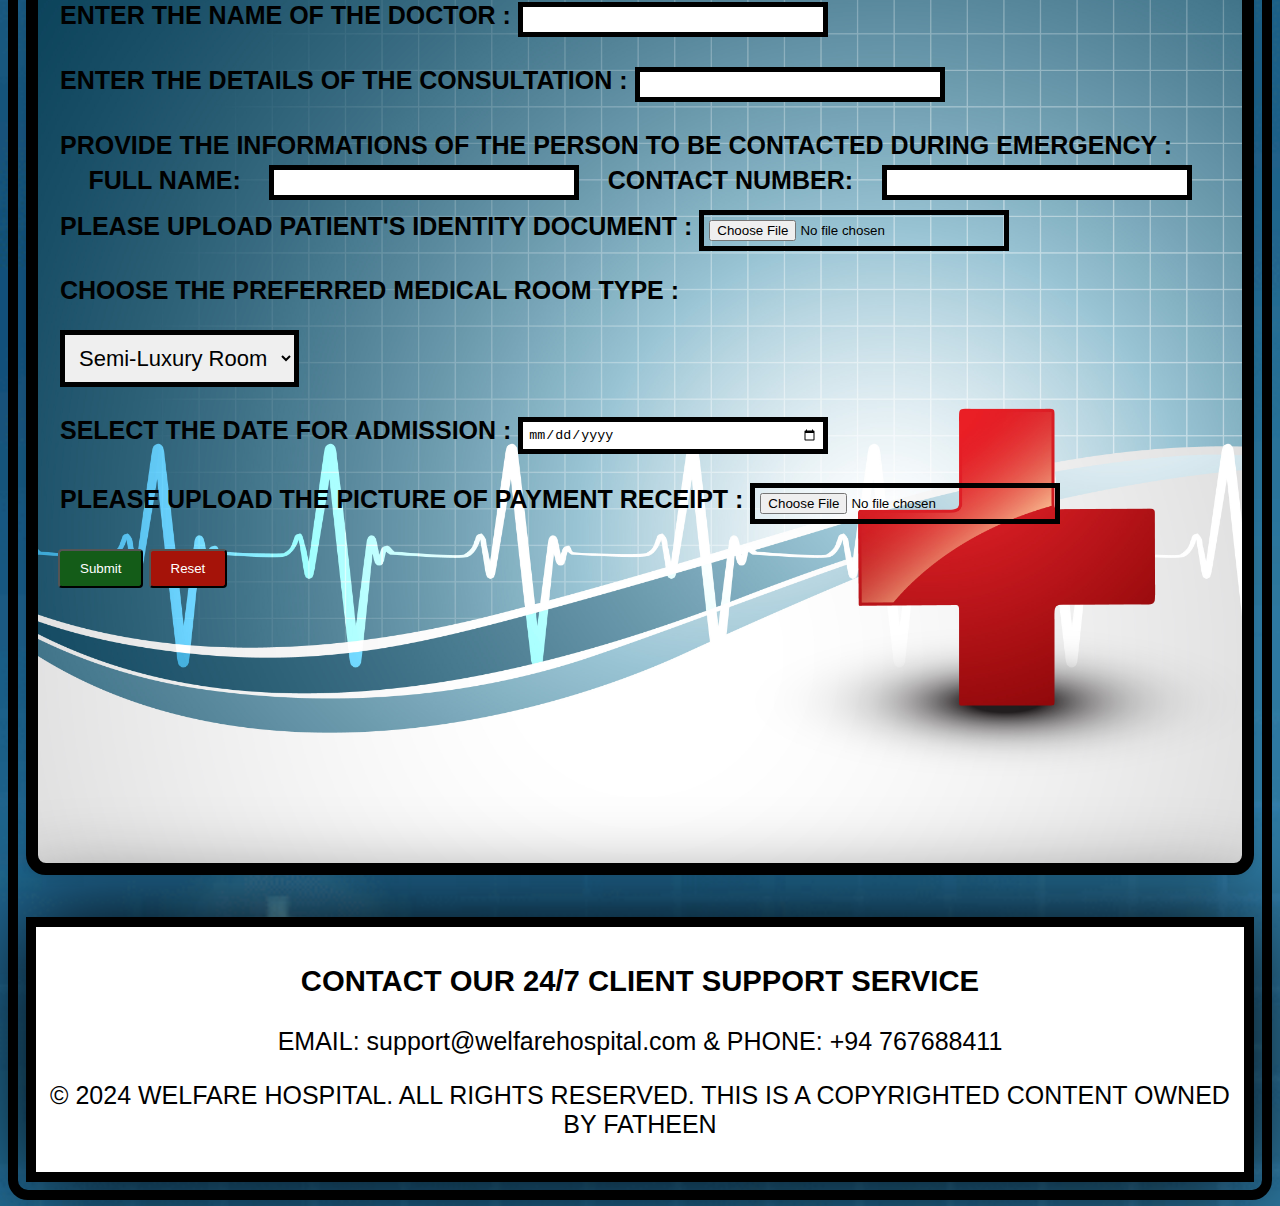
<file: registrationpage.html>
<!DOCTYPE html>
<html lang="en">
<head>
    <meta charset="UTF-8">
    <meta name="viewport" content="width=device-width, initial-scale=1.0">
    <meta name="keywords" content="WELFARE HOSPITAL">
    <meta name="description" content="this website contains informations about WELFARE HOSPITAL">
    <link rel="stylesheet" href="CSS_Styles/HeaderandFooterStyles.css">
    <link rel="stylesheet" href="CSS_Styles/RegistrationStyles.css">
    <title>WELFARE HOSPITAL</title>
    <link rel="shortcut icon" href="Images/favicon_package_v0.16 (1)/android-chrome-192x192.png" type="image/x-icon"><!--Adding Favicon to the Web Application-->
    <link rel="shortcut icon" href="Images/favicon_package_v0.16 (1)/android-chrome-384x384.png" type="image/x-icon">
    <link rel="shortcut icon" href="Images/favicon_package_v0.16 (1)/apple-touch-icon.png" type="image/x-icon">
    <link rel="shortcut icon" href="Images/favicon_package_v0.16 (1)/browserconfig.xml" type="image/x-icon">
    <link rel="shortcut icon" href="Images/favicon_package_v0.16 (1)/favicon-16x16.png" type="image/x-icon">
    <link rel="shortcut icon" href="Images/favicon_package_v0.16 (1)/favicon-32x32.png" type="image/x-icon">
    <link rel="shortcut icon" href="Images/favicon_package_v0.16 (1)/favicon.ico" type="image/x-icon">
    <link rel="shortcut icon" href="Images/favicon_package_v0.16 (1)/mstile-150x150.png" type="image/x-icon">
    <link rel="shortcut icon" href="Images/favicon_package_v0.16 (1)/safari-pinned-tab.svg" type="image/x-icon">
    <link rel="apple-touch-icon" sizes="180x180" href="Images/favicon_package_v0.16 (1)/android-chrome-192x192.png">
    <link rel="icon" type="image/png" sizes="32x32" href="/favicon-32x32.png">
    <link rel="icon" type="image/png" sizes="16x16" href="/favicon-16x16.png">
    <link rel="manifest" href="Images/favicon_package_v0.16 (1)/site.webmanifest">
    <link rel="mask-icon" href="/safari-pinned-tab.svg" color="#5bbad5">
    <meta name="msapplication-TileColor" content="#da532c">
    <meta name="theme-color" content="#ffffff">
</head>
<body bgcolor="#65fcf7">
    <body background="Images/Background.webp">
    <header>
        <section id="logo">
        <img src="Images/LOGO.jpg" alt="Logo" id="logo">
        </section>
        <h1>WELFARE HOSPITAL</h1>
        <section id="navigation">
        <nav>
            <a href="index.html">HOME</a>
            <a href="aboutpage.html">ABOUT US</a>
            <a href="services.html">SERVICES</a>
            <a href="doctors.html">DOCTORS</a>
            <a href="consultingreservation.html">RESERVATION</a>
            <a href="pharmacy.html">PHARMACY</a>
            <a href="registrationpage.html">REGISTRATION</a>
        </nav>
    </header>
    
    <main>
        <section id="title">
            <h1>WELCOME TO THE PATIENT REGISTRATION PAGE</h1>
        </section>

        <form action="#" method="post" id="Form1"><!--Form for Registration of Patients-->
            <fieldset>
                <legend>PLEASE FILL THE PATIENT'S PERSONAL INFORMATIONS</legend>
                <br>
                
                <label for="fullName">ENTER THE FULL NAME : </label>
                <input type="text" id="fullName" name="fullName" required><br>
                <br>

                <label for="contactNumber">ENTER CONTACT NUMBER : </label>
                <input type="tel" id="contactNumber" name="contactNumber" required><br>
                <br>
                
                <label for="address">ENTER THE PATIENT'S ADDRESS :</label>
                <input type="text" id="address" name="address" required><br>
                <br>
                
                <label for="dob">INPUT DATE OF BIRTH : </label>
                <input type="date" id="dob" name="dob" required><br>
                <br>

                <label for="email">ENTER PERSONAL EMAIL : </label>
                <input type="email" id="email" name="email" required><br>
                <br>

                <label>SELECT THE GENDER :</label><br>
                <input type="radio" id="male" name="gender" value="male">
                <label for="male">MALE</label>
            
                
                <input type="radio" id="female" name="gender" value="female">
                <label for="female">FEMALE</label>
                <br>
                <br>

            </fieldset>
            <button type="submit">Submit</button><!--Buttons for Submit and Reset-->
            <button type="reset">Reset</button>
        
        </form>
        <br>
        <br>

        <form action="#" method="post" id="Form2">
            <fieldset>

                <legend>FILL THE DETAILS FOR PATIENT REGISTRATION</legend>
                <br>

                <label for="report">PLEASE UPLOAD PATIENT'S MEDICAL REPORT : </label>
                <input type="file" name="report" id="report"><br>
                <br>
                
                <label for="doctor">ENTER THE NAME OF THE DOCTOR : </label>
                <input type="text" id="doctor" name="doctor" required><br>
                <br>
                
                <label for="detail">ENTER THE DETAILS OF THE CONSULTATION :</label>
                <input type="text" id="detail" name="detail" required><br>
                <br>

                <label for="emergency">PROVIDE THE INFORMATIONS OF THE PERSON TO BE CONTACTED DURING EMERGENCY :</label><br>
            <div class="form-group">
                <label for="name">
                    FULL NAME:
                </label>
                <input type="text" id="name" name="name" required="">

                <label for="phone">
                    CONTACT NUMBER:
                </label>
                <input type="tel" id="phone" name="phone" required="">
                  
            </div>

                <label for="document">PLEASE UPLOAD PATIENT'S IDENTITY DOCUMENT : </label>
                <input type="file" name="document" id="document"><br>

                <p>CHOOSE THE PREFERRED MEDICAL ROOM TYPE :</p><!--Dropdown Menu to Select Medical Room Type-->
                <select name="rooms" id="drop01">
                    <option value="Semi-Luxury">Semi-Luxury Room</option>
                    <option value="Luxury">Luxury Room</option>
                    <option value="Deluxe">Deluxe Room</option>
                    <option value="Suite">Suite Room</option>
                </select><br>
                <br>

                <label for="admissiondate">SELECT THE DATE FOR ADMISSION : </label>
                <input type="date" id="admissiondate" name="admissiondate" required><br>
                <br>

                <label for="file3">PLEASE UPLOAD THE PICTURE OF PAYMENT RECEIPT :</label>
                <input type="file" name="Picture3" id="file3"><br>

            </fieldset>

            <button type="submit">Submit</button>
            <button type="reset">Reset</button>
        </form>
        <br>
        <br>

    <footer>
        <section id="footer">
            <h3>CONTACT OUR 24/7 CLIENT SUPPORT SERVICE</h3>
            <p>EMAIL: support@welfarehospital.com & PHONE: +94 767688411</p>
            <P>&copy; 2024 WELFARE HOSPITAL. ALL RIGHTS RESERVED. THIS IS A COPYRIGHTED CONTENT OWNED BY FATHEEN</P>
        </section>
        <!--References of Content :

        LOGO - Design.com, 2024. AI Logo Generator, Available at: https://www.design.com/ai-logo-generator.
        Background Image - Pxfuel, Available at: https://www.pxfuel.com/.
        Background Image Of Form - Google Images, Available at: https://images.app.goo.gl/5hw3L2n6pS3k9ytN9-->
    </footer>
</body>
</html>
</file>
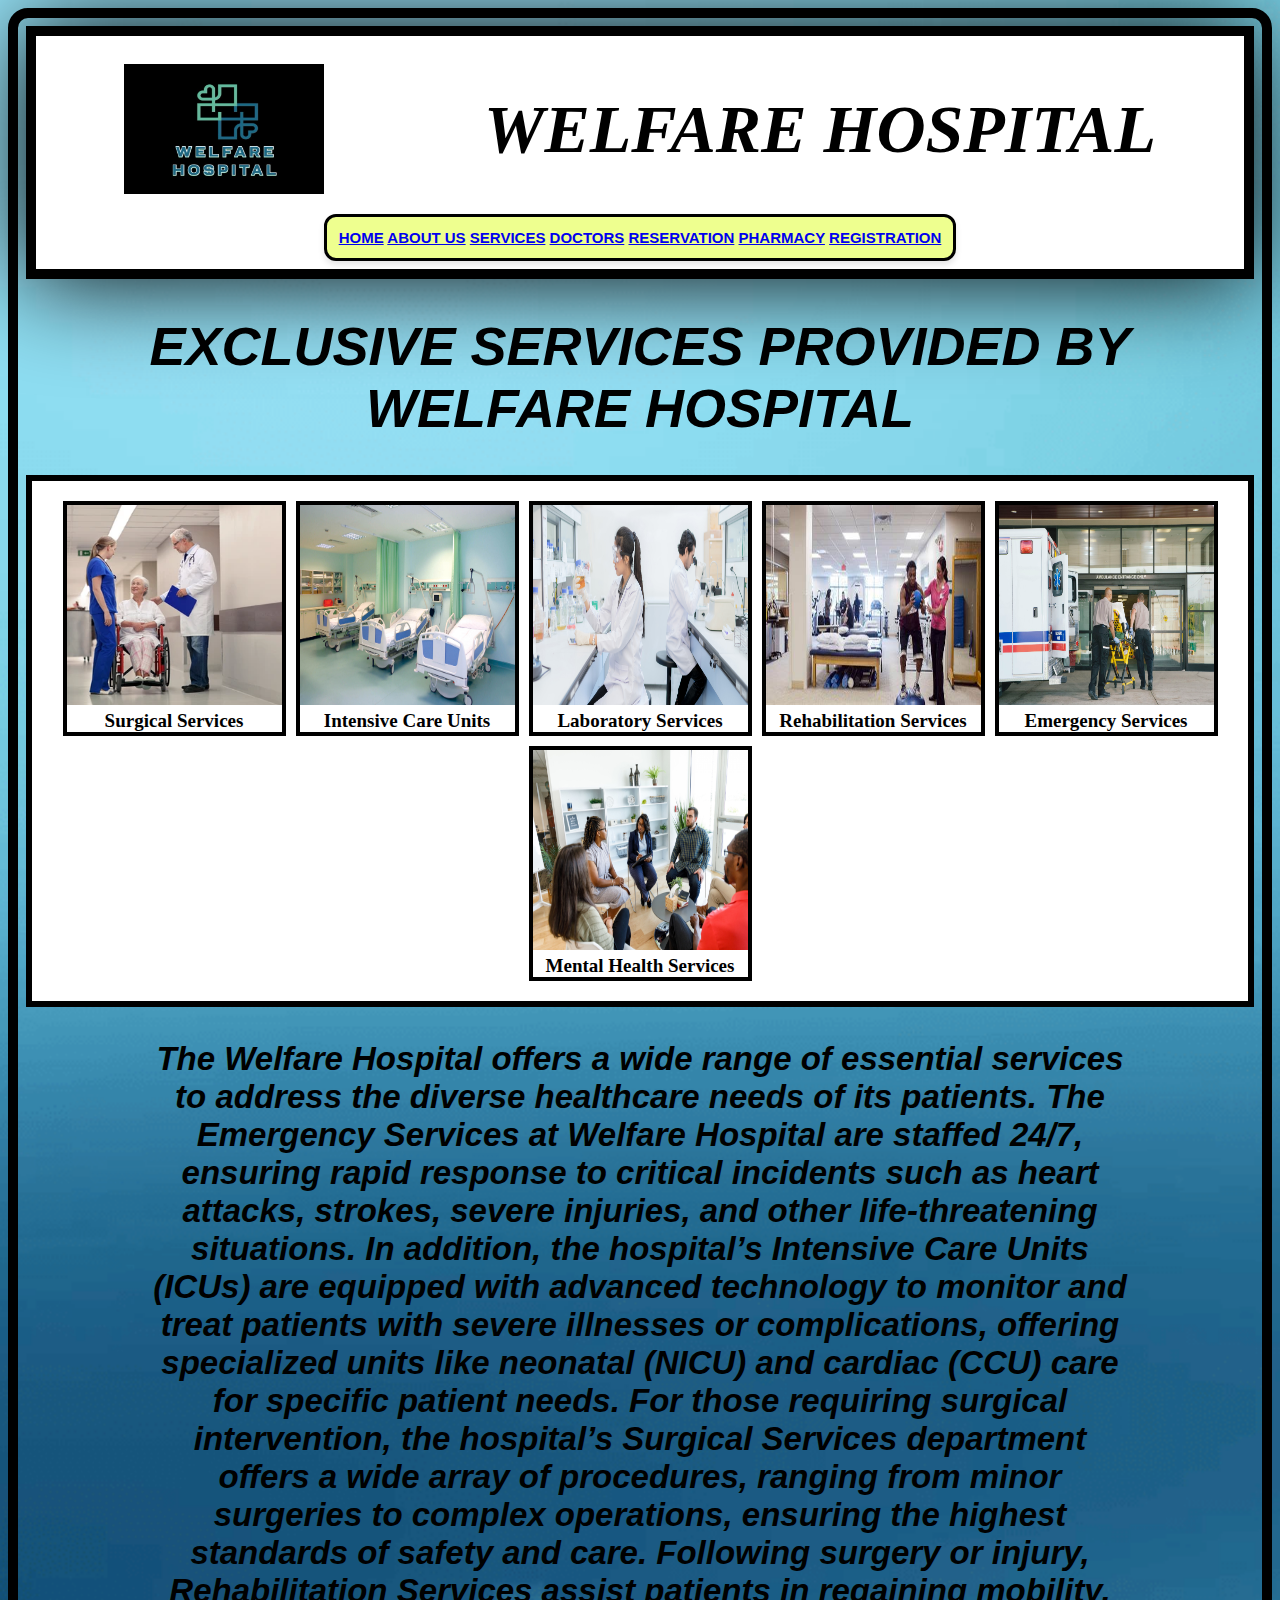
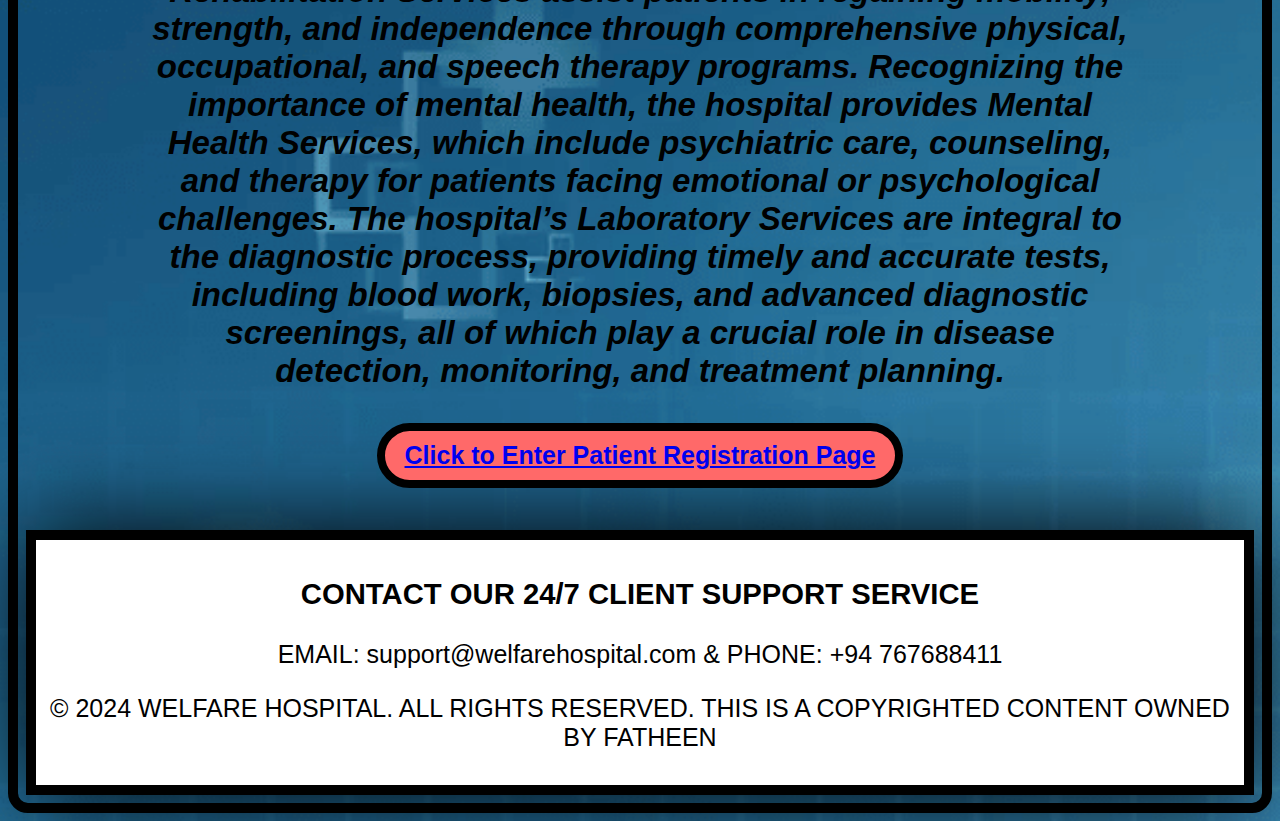
<file: services.html>
<!DOCTYPE html>
<html lang="en">
<head>
    <meta charset="UTF-8">
    <meta name="viewport" content="width=device-width, initial-scale=1.0">
    <meta name="keywords" content="WELFARE HOSPITAL">
    <meta name="description" content="this website contains informations about WELFARE HOSPITAL">
    <link rel="stylesheet" href="CSS_Styles/HeaderandFooterStyles.css">
    <link rel="stylesheet" href="CSS_Styles/ServicesStyles.css">
    <title>WELFARE HOSPITAL</title>
    <link rel="shortcut icon" href="Images/favicon_package_v0.16 (1)/android-chrome-192x192.png" type="image/x-icon"><!--Adding Favicon to the Web Application-->
    <link rel="shortcut icon" href="Images/favicon_package_v0.16 (1)/android-chrome-384x384.png" type="image/x-icon">
    <link rel="shortcut icon" href="Images/favicon_package_v0.16 (1)/apple-touch-icon.png" type="image/x-icon">
    <link rel="shortcut icon" href="Images/favicon_package_v0.16 (1)/browserconfig.xml" type="image/x-icon">
    <link rel="shortcut icon" href="Images/favicon_package_v0.16 (1)/favicon-16x16.png" type="image/x-icon">
    <link rel="shortcut icon" href="Images/favicon_package_v0.16 (1)/favicon-32x32.png" type="image/x-icon">
    <link rel="shortcut icon" href="Images/favicon_package_v0.16 (1)/favicon.ico" type="image/x-icon">
    <link rel="shortcut icon" href="Images/favicon_package_v0.16 (1)/mstile-150x150.png" type="image/x-icon">
    <link rel="shortcut icon" href="Images/favicon_package_v0.16 (1)/safari-pinned-tab.svg" type="image/x-icon">
    <link rel="apple-touch-icon" sizes="180x180" href="Images/favicon_package_v0.16 (1)/android-chrome-192x192.png">
    <link rel="icon" type="image/png" sizes="32x32" href="/favicon-32x32.png">
    <link rel="icon" type="image/png" sizes="16x16" href="/favicon-16x16.png">
    <link rel="manifest" href="Images/favicon_package_v0.16 (1)/site.webmanifest">
    <link rel="mask-icon" href="/safari-pinned-tab.svg" color="#5bbad5">
    <meta name="msapplication-TileColor" content="#da532c">
    <meta name="theme-color" content="#ffffff">
</head>
<body bgcolor="#65fcf7">
    <body background="Images/Background.webp">
    <header>
        <section id="logo">
        <img src="Images/LOGO.jpg" alt="Logo" id="logo">
        </section>
        <h1>WELFARE HOSPITAL</h1>
        <section id="navigation">
        <nav>
            <a href="index.html">HOME</a>
            <a href="aboutpage.html">ABOUT US</a>
            <a href="services.html">SERVICES</a>
            <a href="doctors.html">DOCTORS</a>
            <a href="consultingreservation.html">RESERVATION</a>
            <a href="pharmacy.html">PHARMACY</a>
            <a href="registrationpage.html">REGISTRATION</a>
        </nav>
    </header>

    <main>
        <section id="title">
            <h1>EXCLUSIVE SERVICES PROVIDED BY WELFARE HOSPITAL</h1>
        </section>
        <div class="container"><!--Services Images arranged via a Flexbox-->
            <div class="box">
                <img src="Images/ServicesIMG.webp" alt="Surgical Services">
                <div class="name-overlay">Surgical Services</div>
            </div>
            <div class="box">
                <img src="Images/ICU Service.jpeg" alt="Intensive Care Units">
                <div class="name-overlay">Intensive Care Units</div>
            </div>
            <div class="box">
                <img src="Images/Laboratory Services.jpeg" alt="Laboratory Services">
                <div class="name-overlay">Laboratory Services</div>
            </div>
            <div class="box">
                <img src="Images/Rehabilitation Services.jpeg" alt="Rehabilitation Services">
                <div class="name-overlay">Rehabilitation Services</div>
            </div>
            <div class="box">
                <img src="Images/Emergency Services.jpg" alt="Emergency Services">
                <div class="name-overlay">Emergency Services</div>
            </div>
            <div class="box">
                <img src="Images/Mental Health Services.jpg" alt="Mental Health Services">
                <div class="name-overlay">Mental Health Services</div>
            </div>
        </div>

        <section id="text"><!--Description of available services-->
            <p>The Welfare Hospital offers a wide range of essential services to address the diverse healthcare needs of its patients. The Emergency Services at Welfare Hospital are staffed 24/7, ensuring rapid response to critical incidents such as heart attacks, strokes, severe injuries, and other life-threatening situations. In addition, the hospital’s Intensive Care Units (ICUs) are equipped with advanced technology to monitor and treat patients with severe illnesses or complications, offering specialized units like neonatal (NICU) and cardiac (CCU) care for specific patient needs. For those requiring surgical intervention, the hospital’s Surgical Services department offers a wide array of procedures, ranging from minor surgeries to complex operations, ensuring the highest standards of safety and care. Following surgery or injury, Rehabilitation Services assist patients in regaining mobility, strength, and independence through comprehensive physical, occupational, and speech therapy programs. Recognizing the importance of mental health, the hospital provides Mental Health Services, which include psychiatric care, counseling, and therapy for patients facing emotional or psychological challenges. The hospital’s Laboratory Services are integral to the diagnostic process, providing timely and accurate tests, including blood work, biopsies, and advanced diagnostic screenings, all of which play a crucial role in disease detection, monitoring, and treatment planning.</p>
        </section>

        <div class="container2">
            <button id="registration"><!--Button with Link to Patient Registration Page-->
                <a href="registrationpage.html">Click to Enter Patient Registration Page</a>
            </button>
        </div>
        <br>
        <br>
    </main>

    <footer>
        <section id="footer">
            <h3>CONTACT OUR 24/7 CLIENT SUPPORT SERVICE</h3>
            <p>EMAIL: support@welfarehospital.com & PHONE: +94 767688411</p>
            <P>&copy; 2024 WELFARE HOSPITAL. ALL RIGHTS RESERVED. THIS IS A COPYRIGHTED CONTENT OWNED BY FATHEEN</P>
        </section>
        <!--References of Content :
        
        LOGO - Design.com, 2024. AI Logo Generator, Available at: https://www.design.com/ai-logo-generator.
        Background Image - Pxfuel, Available at: https://www.pxfuel.com/.
        Surgical Services - Google Images, Available at: https://images.app.goo.gl/9GcaRb7SDsNw5GTZ9
        Intensive Care Units - Google Images, Available at: https://images.app.goo.gl/pgumh27p1CGP9waA9
        Laboratory Services - Google Images, Available at: https://images.app.goo.gl/q48wXvwRBbmCeDsD7
        Rehabilitation Services - Google Images, Available at: https://images.app.goo.gl/H4yGHXFe73Cj4vFQ6 
        Emergency Services - Google Images, Available at: https://images.app.goo.gl/sszuNR12GF6XeA9n8
        Mental Health Services - Google Images, Available at: https://images.app.goo.gl/KLDR7jQbXzh1H1fB9-->
    </footer>
</body>
</html>
</file>
<file: CSS_Styles/HeaderandFooterStyles.css>
/*Styles for Body*/
body{
    font-family: 'Trebuchet MS', 'Lucida Sans Unicode', 'Lucida Grande', 'Lucida Sans', Arial, sans-serif;
    font-weight: bolder;
    font-size: large;
    background-color: rgb(255, 255, 255);
    border: 10px solid black;
    padding: 8px;
    border-radius: 20px;
    background-size: cover;
    background-repeat: no-repeat;
    background-blend-mode: inherit;
}

/*Styles for Navigation*/
#navigation{
    display: flex;
    align-items: center;
    justify-content: space-between;
    font-family: 'Franklin Gothic Medium', 'Arial Narrow', Arial, sans-serif;
    font-style: normal;
    font-size: 15px;
    font-weight: bolder;
    background-color: rgb(238, 255, 143);
    border: 3px solid black;
    border-radius: 12px;
    padding: 12px 12px;
    box-shadow: 0px 4px 6px rgba(0, 0, 0, 0.1);
}

/*Hover Effect for Navigation Bar*/
#navigation:hover {
    background-color: rgb(255, 196, 102); /*For Background Color Change on Hover*/
    transform: scale(1.05); /*To Increase Size on Hover*/
}

header{
    background-color: rgb(255, 255, 255);
    display: flex;
    align-items: center;
    justify-content: space-around;
    font-size: 34px;
    font-weight: bolder;
    flex-wrap: wrap;
    border: 10px solid black;
    padding: 8px;
    font-family: Cambria, Cochin, Georgia, Times, 'Times New Roman', serif;
    font-style: oblique;
    box-shadow: 0 0 100px rgba(0, 0, 0, 3);
}

header:hover {
    background-color: #acacac;          
}

#logo{ 
    width: 200px;
    height: 130px;
}

#footer{
    font-size: 25px;
    font-style: normal;
    font-weight: lighter;
    font-family: Impact, Haettenschweiler, 'Arial Narrow Bold', sans-serif;
    background-color: rgb(255, 255, 255);
    text-align: center;
    flex-wrap: wrap;
    border: 10px solid black;
    padding: 8px;
    box-shadow: 0 0 100px rgba(0, 0, 0, 3);
}

#footer:hover{
    background-color: #acacac;             
}


/*Media Query for Mobile View*/
@media screen and (max-width:768px) {
    body{
        font-family: 'Trebuchet MS', 'Lucida Sans Unicode', 'Lucida Grande', 'Lucida Sans', Arial, sans-serif;
        font-weight: bolder;
        font-size: large;
        background-color: rgb(255, 255, 255);
        border: 10px solid black;
        padding: 8px;
        border-radius: 20px;
        background-size: cover;
        background-repeat: no-repeat;
        background-blend-mode: inherit;
    }
    
    
    #navigation{
        display: flex;
        align-items: center;
        justify-content: space-between;
        font-family: 'Franklin Gothic Medium', 'Arial Narrow', Arial, sans-serif;
        font-style: normal;
        font-size: 15px;
        font-weight: bolder;
        background-color: rgb(255, 238, 143);
        border: 3px solid black;
        border-radius: 12px;
        padding: 12px 12px;
        color: white;
        box-shadow: 0px 4px 6px rgba(0, 0, 0, 0.1) ; 
        text-align: center;
    }
    
    header{
        background-color: rgb(255, 255, 255);
        display: flex;
        align-items: center;
        justify-content: space-around;
        font-size: 16px;
        font-weight: bolder;
        flex-wrap: wrap;
        border: 10px solid black;
        padding: 8px;
        font-family: Cambria, Cochin, Georgia, Times, 'Times New Roman', serif;
        font-style: oblique;
        box-shadow: 0 0 100px rgba(0, 0, 0, 3);
    }

    header:hover {
        background-color: #acacac;             
    }

    #logo{ width: 80;
        height: 80;
    }

    #footer{
        font-size: 7px;
        font-style: normal;
        font-family: Impact, Haettenschweiler, 'Arial Narrow Bold', sans-serif;
        background-color: rgb(255, 255, 255);
        text-align: center;
        flex-wrap: wrap;
        border: 10px solid black;
        padding: 8px;
        box-shadow: 0 0 100px rgba(0, 0, 0, 3);
    }

    #footer:hover{
        background-color: #acacac;             
    }
}
</file>
<file: CSS_Styles/IndexStyles.css>
/*Styles for Body*/
#title{
    text-align: center;
    font-size: 32px;
    font-family: Verdana, Geneva, Tahoma, sans-serif;
    font-weight: lighter;
    font-style: oblique;
}

#introduction{
    width: 100%;
    display: flex;
    background-size: cover;
    justify-content: left;
    align-self: center;
    text-align: center;
    font-size: 19px;;
    text-wrap: wrap;
}

#services{
    width: 100%;
    display: flex;
    background-size: cover;
    justify-content: left;
    align-self: center;
    text-align: center;
    font-size: 21px;;
    text-wrap: wrap;
}


#achievements{
    width: 100%;
    display: flex;
    background-size: cover;
    justify-content: left;
    align-self: center;
    text-align: center;
    font-size: 21px;;
    text-wrap: wrap;
   
}

#emergency{
    width: 100%;
    display: flex;
    background-size: cover;
    justify-content: left;
    align-self: center;
    text-align: center;
    font-size: 21px;;
    text-wrap: wrap;
    padding-bottom: 75px;
}

/*Styles for Main Image*/
section img{
    width: 50%;
    height: 500px;
    border: 7px solid black;
}


#sect img{
    width: 300px;
    height: 300px;
}

#sect{
    font-size: 27px;
    font-family: 'Segoe UI', Tahoma, Geneva, Verdana, sans-serif;
    font-style: oblique;
    text-align: left;
    padding: 8px;
    border: 8px solid rgb(0, 0, 0);
}

/*Styles for List*/
#list{
    font-size: 24px;
    font-style: normal;
    font-weight: bolder;
    font-family: Verdana, Geneva, Tahoma, sans-serif;
    display: flex;
    justify-content: space-evenly;
}

/*Media Query for Mobile View*/
@media screen and (max-width:768px) {
    #introduction{
        font-size: 12px;;
        text-align: center;
        display: block;
       
    }
    
    #title{
        text-align: center;
        font-size: 16px;
        font-family: Verdana, Geneva, Tahoma, sans-serif;
        font-weight: lighter;
        font-style: oblique;
    }
    
    #services{
        width: 100%;
        display: flex;
        background-size: cover;
        justify-content: left;
        align-self: center;
        text-align: center;
        font-size: 7px;
        font-weight: bold;
    }
    
    
    #achievements{
        width: 100%;
        display: flex;
        background-size: cover;
        justify-content: left;
        align-self: center;
        text-align: center;
        font-size: 8px;;
       
    }
    
    #emergency{
        width: 100%;
        display: flex;
        background-size: cover;
        justify-content: left;
        align-self: center;
        text-align: center;
        font-size: 8px;;
    }
    
    section img{
        width: 90%;
        height: 350px;
        border: 7px solid black;
        justify-content: space-around;
    }
    
    #sect img{
        width: 40%;
        height: 200px;
    }
    
    #sect{
        font-size: 13px;
        font-family: 'Segoe UI', Tahoma, Geneva, Verdana, sans-serif;
        font-style: oblique;
        text-align: left;
        padding: 8px;
        border: 8px solid rgb(0, 0, 0);
    }
    
    #list{
        font-size: 12px;
        font-style: normal;
        font-weight: bolder;
        font-family: Verdana, Geneva, Tahoma, sans-serif;
        display: block;
    }
    
}
</file>
<file: CSS_Styles/AboutUsStyles.css>
#title{
    text-align: center;
    font-size: 32px;
    font-family: Verdana, Geneva, Tahoma, sans-serif;
    font-weight: lighter;
    font-style: oblique;
}
#sect{
    font-size: 27px;
    font-family: 'Segoe UI', Tahoma, Geneva, Verdana, sans-serif;
    font-style: oblique;
    text-align: left;
    padding: 8px;
    border: 8px solid rgb(0, 0, 0);
    overflow: hidden;
    padding-bottom: 40px;
}

/*Styles for Descriptions and Maps*/
.explanation{
    flex: 1;
    height: 450px;
    padding-left: 25px;
    padding-right: 25px;
}

#colombo{ 
    width: 100%;
    display: flex;
    background-size: cover;
    justify-content: left;
    align-self: center;
    text-align: center;
    text-wrap: wrap;
    font-family: 'Times New Roman', Times, serif;
    font-size: 30px;
    overflow: hidden;
}
   

#kandy{
    width: 100%;
    display: flex;
    background-size: cover;
    justify-content: left;
    align-self: center;
    text-align: center;
    text-wrap: wrap;
    font-family: 'Times New Roman', Times, serif;
    font-size: 30px;
    overflow: hidden;
}

#batticaloa{
    width: 100%;
    display: flex;
    background-size: cover;
    justify-content: left;
    align-self: center;
    text-align: center;
    text-wrap: wrap;
    font-family: 'Times New Roman', Times, serif;
    font-size: 30px;
    overflow: hidden;
}

#sect img{
    width: 25%;
    height: 450px;
}

/*Styles for Table*/
table {
    width: 100%;
    border-collapse: collapse;
    border: 5px solid black;
    background-color: rgb(169, 168, 168);
}

table th {
    background-color: #817f7f; 
    color: black;
    padding: 8px;
    text-align: center;
    border: 5px solid black;
}

table tfoot td {
    background-color: #817f7f;
    color: black;
    padding: 8px;
    text-align: center;
    border: 5px solid black;
}

table tr{
    border: 5px solid black;
    font-size: 27px;
}

table td, table th {
    border: 5px solid black;
    padding: 8px;
    text-align: center;
}

table caption {
    caption-side: bottom;
    font-style: oblique;
    font-size: 22px;
}

table img{
    width: 98%;
    height: 500px;
}


/*Media Query for Mobile View*/
@media screen and (max-width:768px) {

    #title{
        text-align: center;
        font-size: 18px;
        font-family: Verdana, Geneva, Tahoma, sans-serif;
        font-weight: lighter;
        font-style: oblique;
    }
    #sect{
        font-size: 15px;
        font-family: 'Segoe UI', Tahoma, Geneva, Verdana, sans-serif;
        font-style: oblique;
        text-align: left;
        padding: 8px;
        border: 8px solid rgb(0, 0, 0);
        padding-bottom: 30px;
    }

    .explanation{
        flex: 1;
        height: 300px;
        width: 0px;
        padding-left: 10px;
        padding-right: 10px;
    } 

    #sect img{
        width: 40%;
        height: 200px;
    }

    #colombo, #kandy, #batticaloa{ 
        width: 100%;
        display: flex;
        background-size: cover;
        justify-content: left;
        align-self: center;
        text-align: center;
        text-wrap: wrap;
        font-family: 'Times New Roman', Times, serif;
        font-size: 10px;
        font-weight: bolder;
    }

    table {
        width: 100%;
        border-collapse: collapse;
        border: 5px solid black;
        background-color: rgb(169, 168, 168);
    }
    

    table tr {
        font-size: 11px;
    }

    table td, table th {
        padding: 3px;
    }

    table caption {
        font-size: 14px;
    }

    table img{
        width: 100px;
        height: 100px;
    }

}
</file>
<file: CSS_Styles/CheckoutStyles.css>
body {
    font-family: Cambria, Cochin, Georgia, Times, 'Times New Roman', serif;
    background-color: #9798a0;
    display: flex;
    justify-content: center;
    align-items: center;
    min-height: 100vh;
    font-size: 25px;
    font-weight: bold;
    font-style: italic;
}

.checkout-container {
    background-color: #ffffff;
    padding: 20px;
    border-radius: 10px;
    box-shadow: 0 4px 8px rgba(0, 0, 0, 0.1);
    width: 80%;
    max-width: 800px;
    border: 8px solid black;
}

h1 {
    text-align: center;
    font-size: 60px;
    font-style: oblique;
}

table {
    width: 100%;
    margin-bottom: 20px;
    border-collapse: collapse;
    border: 4px solid black;
}

th, td {
    padding: 10px;
    border: 4px solid black;
    text-align: center;
    background-color: rgb(224, 240, 230);
    font-size: 25px;
}

th {
    background-color: #a0e9bc;
}

.total {
    text-align: center;
    font-size: 35px;
    font-family: 'Times New Roman', Times, serif;
    font-weight: bolder;
}

button {
    display: block;
    width: 100%;
    padding: 10px;
    background-color: #ff5c5c;
    color: rgb(0, 0, 0);
    font-size: 1.1em;
    border: none;
    border-radius: 5px;
    cursor: pointer;
    border: 4px solid black;
    font-family: 'Franklin Gothic Medium', 'Arial Narrow', Arial, sans-serif;
    font-style: italic;
}

button:hover {
    background-color: #4fcc7f;
}

@media screen and (max-width: 768px) {
    body {
        font-size: 18px;
    }

    .checkout-container {
        width: 100%;
    }

    h1 {
        font-size: 35px;
    }

    table {
        font-size: 15px;
        width: 100%;
        border-collapse: collapse;
    }

    th, td {
        font-size: 15px;
        padding: 8px;
    }

    .total {
        font-size: 24px;
    }

    button {
        font-size: 1em;
        padding: 8px;
        background-color: #ff5c5c;
    }

    button:hover {
        background-color: #4fcc7f;
    }
}
</file>
<file: CSS_Styles/ConsultingReservationStyles.css>
#title{
    text-align: center;
    font-size: 30px;
    font-family: Verdana, Geneva, Tahoma, sans-serif;
    font-weight: lighter;
    font-style: oblique;
}

/*Styles for Forms*/
form {
    background-image:url(../Images/FormBackgroundIMG.jpg) ;
    background-size: cover;
    background-position: center;
    padding: 20px;
    border-radius: 8px;
    box-shadow: 0 0 10px rgba(0, 0, 0, 0.1);
    border: 8px solid black;
}

fieldset {
    border: none;
    margin-bottom: 15px;
    padding: 0;
    font-size: 30px;
    font-weight: bolder;

}

legend {
    font-size: 35px;
    margin-bottom: 10px;
    font-weight: bolder;
    color: #000000;
    text-align: center;
    font-family: 'Times New Roman', Times, serif;
}

label {
    display: inline-block;
    margin-bottom: 5px;
    font-weight: bold;
}

input{
    width: calc(25%);
    padding: 5px;
    border: 5px solid black;
}

/*Styles for Radio and Checkbox Inputs*/
input[type="radio"], input[type="checkbox"] {
    width: calc(3%);
}


/*Styles for Submit and Reset Buttons*/
button[type="submit"], button[type="reset"] {
    color: white;
    padding: 10px 20px;
    border-radius: 4px;
    cursor: pointer;
    margin-top: 10px;
}

button[type="submit"]{
    background-color: #145C18;
}

button[type="reset"] {
    background-color: #A51309;
}

/*Hover Effects for Submit and Reset Buttons*/
button[type="submit"]:hover {
    background-color: #0B370E;
}

button[type="reset"]:hover {
    background-color: #5D0B04;
}


/*Media Query for Mobile View*/
@media screen and (max-width:768px) {

    #title{
        text-align: center;
        font-size: 17px;
        font-family: Verdana, Geneva, Tahoma, sans-serif;
        font-weight: lighter;
        font-style: oblique;
    }
    
    form {
        background-color: rgb(248, 227, 111);
        padding: 20px;
        border-radius: 8px;
        box-shadow: 0 0 10px rgba(0, 0, 0, 0.1);
        border: 8px solid black;
    }
    
    fieldset {
        border: none;
        margin-bottom: 15px;
        padding: 0;
        font-size: 12px;
        font-weight: bolder;
    
    }
    
    legend {
        font-size: 20px;
        margin-bottom: 10px;
        font-weight: bolder;
        color: #000000;
        text-align: center;
        font-family: 'Times New Roman', Times, serif;
    }
    
    label {
        display: inline-block;
        margin-bottom: 5px;
        font-weight: bold;
    }
    
    input{
        width: calc(35%);
        padding: 1px;
        border: 3px solid black;
    }
    
    
    input[type="radio"], input[type="checkbox"] {
        width: calc(3%);


    }
    
    button[type="submit"], button[type="reset"] {
        color: white;
        padding: 10px 20px;
        border-radius: 4px;
        cursor: pointer;
        margin-top: 10px;
    }

    button[type="submit"]{
        background-color: #145C18;
    }
    
    button[type="reset"] {
        background-color: #A51309;
    }
    
    /*Hover Effects for Submit and Reset Buttons*/
    button[type="submit"]:hover {
        background-color: #0B370E;
    }
    
    button[type="reset"]:hover {
        background-color: #5D0B04;
    }

}
</file>
<file: CSS_Styles/DoctorsStyles.css>
#title{
    text-align: center;
    font-size: 27px;
    font-family: Verdana, Geneva, Tahoma, sans-serif;
    font-style: oblique;
}


/*Styles for Grid*/
.container{
    display: grid;
    grid-template-columns: repeat(4, 1fr);
    margin: 20px 0;
    padding: 20px;
    justify-content: center;
    background-color: rgb(255, 255, 255);
    column-gap: 20px;
    border: 8px solid black;
    row-gap: 30px;

}

/*Styles for Items in the Grid*/
.item{
    text-align: center ;
    font-size: 24px;
    font-family: Cambria, Cochin, Georgia, Times, 'Times New Roman', serif;
    border: 7px solid black;
    background-color: rgb(178, 255, 231);
    font-weight: bolder;
}

.item img{
    display: grid;
    height: 360px;
    border: 3px solid black;
    justify-content: center;
    margin-bottom: 20px;
    width: 99%;
    margin: 0 auto;
}

/*Styles for Rows and Columns in Grid*/
#i1{
    grid-column: 1/2;
    grid-row: 1/2 ;
}

#i2{
    grid-column: 1/2;
    grid-row: 2/3 ;

}

#i4{
    grid-column: 2/3;
    grid-row: 1/3 ;
   
}
#i3{
    grid-column: 3/5;
    grid-row: 1/2;
}
#i5{
    grid-column: 3/4;
    grid-row: 2/3 ;
    
}
#i6{
    grid-column: 4/5;
    grid-row: 2/3 ;
    
}

#text{
    background-color: #a8dcf2;
    text-align: center;
    font-size: 34px;
    font-family: sans-serif;
    font-family: 'Times New Roman', Times, serif;
    padding-left: 125px;
    padding-right: 125px;
}


/*Media Query for Mobile View*/
@media (max-width: 1200px) {
    .container{
        grid-template-columns: repeat(2, 1fr);
    }

    #title{
        text-align: center;
        font-size: 23px;
        font-family: Verdana, Geneva, Tahoma, sans-serif;
        font-style: oblique;
    }

    #i1, #i2, #i3, #i4, #i5, #i6 {
        grid-column: 1/3;
        grid-row: auto;
    }

    .item img {
        height: 850px;
    }

    #text{
        padding-left: 50px;
        padding-right: 50px;
    }

    
}

@media (max-width: 900px) {
    .container{
        grid-template-columns: repeat(2, 1fr);
    }

    #title{
        text-align: center;
        font-size: 23px;
        font-family: Verdana, Geneva, Tahoma, sans-serif;
        font-style: oblique;
    }

    #i1, #i2, #i3, #i4, #i5, #i6 {
        grid-column: 1/3;
        grid-row: auto;
    }

    .item img {
        height: 700px;
    }

    #text{
        padding-left: 50px;
        padding-right: 50px;
    }
}

@media (max-width: 768px) {
    .container{
        grid-template-columns: 1fr;
    }

    .item{
        font-size: 20px;
    }

    #title{
        text-align: center;
        font-size: 14px;
        font-family: Verdana, Geneva, Tahoma, sans-serif;
        font-style: oblique;
    }

    #i1, #i2, #i3, #i4, #i5, #i6 {
        grid-column: 1/2;
    }

    .item img {
        height: 300px;
    }

    #text{
        font-size: 19px;
        padding-left: 20px;
        padding-right: 20px;
    }
}
</file>
<file: CSS_Styles/PharmacyStyles.css>
body {
    font-family: Arial, sans-serif;
    margin: 10px;
    text-align: center;
    font-size: 30px;
}

.container {
    margin: 0 auto;
    box-shadow: 0 0 10px rgba(0, 0, 0, 0.5);
    display: grid;
    flex-wrap: wrap;
    gap: 20px;
    grid-template-columns: repeat(3, 1fr);
    margin: 20px 0;
    padding: 30px;
    justify-content: center;
    column-gap: 20px;
    row-gap: 40px;
    justify-items: center;

}

.container2 {
    margin: 0 auto;
    box-shadow: 0 0 10px rgba(0, 0, 0, 0.5);
    display: grid;
    flex-wrap: wrap;
    gap: 20px;
    grid-template-columns: repeat(2, 1fr);
    margin: 20px 0;
    padding: 30px;
    justify-content: center;
    column-gap: 20px;
    row-gap: 40px;
    justify-items: center;

}

h1 {
    text-align: center;
    font-size: 60px;
    font-family: Cambria, Cochin, Georgia, Times, 'Times New Roman', serif;
    font-style: italic;
}

.medicine-section {
    margin-bottom: 30px;
    border: 8px solid black;
    border-radius: 50px;
    padding: 15px;
}

.medicine {
    display: grid;
    align-items: center;
    margin-bottom: 30px;
    justify-content: center;
    display: grid;
    flex-wrap: wrap;
    gap: 20px;
    grid-template-columns: repeat(1, 1fr);
    margin: 50px 0;
    padding: 30px;
    justify-content: center;
    column-gap: 20px;
    row-gap: 30px;
    justify-items: center;
    border: 5px solid black;
    background-color: #bebebe;
}

.medicine img {
    width: 230px;
    height: 200px;
    border: 6px solid #000000;
}


.medicine input {
    width: 250px;
    font-size: 30px;
    justify-items: center;
}

table {
    width: 100%;
    border-collapse: collapse;
    margin-top: 20px;
    font-size: 25px;
}

th, td {
    border: 6px solid #000000;
    padding: 10px;
    text-align: center;
    background-color: #f4f4f4;
}

th {
    background-color: #9f9c9c;
}

.actions {
    margin-top: 20px;
    
}

button {
    padding: 10px 15px;
    margin: 5px;
    width: 250px;
    border: 3px solid #000000;
    background-color: #e84141;
    color: white;
    cursor: pointer;
    border-radius: 5px;
    font-size: 15px;
}

button:hover {
    background-color: #c30000;
}

@media (max-width: 1200px) {

    body {
        font-size: 18px; 
        margin: 5px;
    }

    .container {
        grid-template-columns: repeat(1, 1fr); 
        padding: 15px;
    }

    .container2 {
        grid-template-columns: repeat(1, 1fr); 
    }

    h1 {
        font-size: 40px;
    }

    .medicine-section {
        margin-bottom: 20px;
        padding: 10px;
    }

    .medicine {
        padding: 20px;
    }

    .medicine img {
        width: 180px; 
        height: 160px;
    }

    .medicine input {
        width: 80%; 
        font-size: 20px; 
    }

    table {
        font-size: 18px; 
        border-collapse: collapse;
    }

    th, td {
        padding: 8px; 
    }

    button {
        width: 100%; 
        font-size: 18px; 
        padding: 12px;
    }

    .actions {
        margin-top: 20px;
    }

    .medicine label {
        font-size: 18px;
    }
}

@media (max-width: 900px) {
}

@media (max-width: 768px) {
    table, th, td {
        font-size: 15px;
    }
}
</file>
<file: CSS_Styles/RegistrationStyles.css>
#title{
    text-align: center;
    font-size: 28px;
    font-family: Verdana, Geneva, Tahoma, sans-serif;
    font-weight: lighter;
    font-style: oblique;
}

/*Styles for Forms*/
form {
    background-image: url(../Images/FormsBG.jpg);
    background-size: cover;
    background-position: center;
    padding: 20px;
    border-radius: 20px;
    box-shadow: 0 0 10px rgba(0, 0, 0, 0.1);
    border: 12px solid black;
    padding-bottom: 275px;
}

fieldset {
    border: none;
    margin-bottom: 15px;
    padding: 0;
    font-size: 25px;
    font-weight: bolder;

}

legend {
    font-size: 38px;
    margin-bottom: 10px;
    font-weight: bolder;
    color: #000000;
    text-align: center;
    font-family: 'Times New Roman', Times, serif;
}

label {
    display: inline-block;
    margin-bottom: 5px;
    font-weight: bold;
}

input{
    width: calc(25%);
    padding: 5px;
    border: 5px solid black;
}

.form-group {
    display: flex;
    align-items: center;
    margin-bottom: 10px;
    justify-content: space-evenly;
}

/*Styles for Dropdown Menu*/
#drop01{
    font-size: 22px;
    padding: 10px;
    border: 5px solid black;
}

input[type="radio"] {
    width: calc(3%);
}


/*Styles for Submit and Reset Buttons*/
button[type="submit"], button[type="reset"] {
    color: white;
    padding: 10px 20px;
    border-radius: 4px;
    cursor: pointer;
    margin-top: 10px;
}

button[type="submit"]{
    background-color: #145C18;
}

button[type="reset"] {
    background-color: #A51309;
}

/*Hover Effects for Submit and Reset Buttons*/
button[type="submit"]:hover {
    background-color: #0B370E;
}

button[type="reset"]:hover {
    background-color: #5D0B04;
}


/*Media Query for Mobile View*/
@media screen and (max-width:768px) {

    #title{
        text-align: center;
        font-size: 14px;
        font-family: Verdana, Geneva, Tahoma, sans-serif;
        font-weight: lighter;
        font-style: oblique;
    }
    
    form {
        padding: 20px;
        border-radius: 20px;
        box-shadow: 0 0 10px rgba(0, 0, 0, 0.1);
        border: 10px solid black;
    }
    
    fieldset {
        border: none;
        margin-bottom: 15px;
        padding: 0;
        font-size: 18px;
        font-weight: bolder;
    
    }
    
    legend {
        font-size: 21px;
        margin-bottom: 10px;
        font-weight: bolder;
        color: #000000;
        text-align: center;
        font-family: 'Times New Roman', Times, serif;
    }
    
    label {
        display: inline-block;
        margin-bottom: 5px;
        font-weight: bold;
    }
    
    input{
        width: calc(40%);
        padding: 1px;
        border: 3px solid black;
    }

    .form-group {
        display: block;
    }

    #drop01{
        font-size: 18px;
        padding: 4px;
        border: 3px solid black;
    }
    
    
    input[type="radio"], input[type="checkbox"] {
        width: calc(3%);

    }
    
    button[type="submit"], button[type="reset"] {
        color: white;
        padding: 10px 20px;
        border-radius: 4px;
        cursor: pointer;
        margin-top: 10px;
    }

    button[type="submit"]{
        background-color: #145C18;
    }
    
    button[type="reset"] {
        background-color: #A51309;
    }
    
    /*Hover Effects for Submit and Reset Buttons*/
    button[type="submit"]:hover {
        background-color: #0B370E;
    }
    
    button[type="reset"]:hover {
        background-color: #5D0B04;
    }
    
}
</file>
<file: CSS_Styles/ServicesStyles.css>
#title{
    text-align: center;
    font-size: 27px;
    font-family: Verdana, Geneva, Tahoma, sans-serif;
    font-style: oblique;
}

#text{
    text-align: center;
    font-size: 33px;
    font-family: sans-serif;
    font-style: oblique;
    padding-left: 125px;
    padding-right: 125px;
}

/*Styles for Flexbox*/
.container{
    display: flex;
    margin: 20px 0;
    padding: 20px;
    justify-content: center;
    flex-wrap: wrap;
    background-color: rgb(255, 255, 255);
    column-gap: 10px;
    border: 6px solid black;
    row-gap: 10px;
}


/*Styles for Boxes in the Flexbox*/
.box{
    text-align: center;
    border: 4px solid black;
    font-size: 19px;
    font-family: Cambria, Cochin, Georgia, Times, 'Times New Roman', serif;
}

.box img{
    width: 215px;
    height: 200px;
}

#registration{
    padding: 10px 20px;
    background-color: rgb(255, 105, 105);
    border-radius: 100px;
    font-size: 25px;
    text-align: center;
    cursor: pointer;
    display: flex;
    justify-content: center;
    align-items: center;
    border: 8px solid black;
    transition: background-color 0.3s ease, transform 0.2s ease;
    font-weight: bolder;
}

/*Hover Effect for Registration Button*/
#registration:hover {
    background-color: rgb(255, 55, 55);
    transform: scale(1.1);
}

.container2{
    display: flex;
    justify-content: center;
    align-items: center;
    border: none;
    background: none;
}


/*Media Query for Mobile View*/
@media screen and (max-width:768px) {

    #title{
        text-align: center;
        font-size: 12px;
        font-family: Verdana, Geneva, Tahoma, sans-serif;
        font-style: oblique;
    }
    
    #text{
        text-align: center;
        font-size: 19px;
        font-family: sans-serif;
        font-style: oblique;
        padding: 0%;
    }
    
    .container{
        display: flex;
        margin: 20px 0;
        padding: 20px;
        justify-content: center;
        flex-wrap: wrap;
        background-color: rgb(255, 255, 255);
        column-gap: 10px;
        border: 8px solid black;
        row-gap: 30px;
    
    }
    
    .box{
        text-align: center;
        border: 6px solid black;
        font-size: 22px;
        font-family: Cambria, Cochin, Georgia, Times, 'Times New Roman', serif;

    }
    
    .box img{
        width: 280px;
        height: 220px;
    }
    
    #registration{
        padding: 3px 20px;
        background-color: rgb(255, 105, 105);
        border-radius: 100px;
        font-size: 20px;
        text-align: center;
        cursor: pointer;
        display: flex;
        justify-content: center;
        align-items: center;
        border: 8px solid black;
        transition: background-color 0.3s ease, transform 0.2s ease;
        font-weight: bolder;
    }

    /*Hover Effect for Registration Button*/
    #registration:hover {
        background-color: rgb(223, 63, 63);
        transform: scale(1.05); 
    }
    
    .container2{
        display: flex;
        justify-content: center;
        align-items: center;
        border: none;
        background: none;
    }

}
</file>
